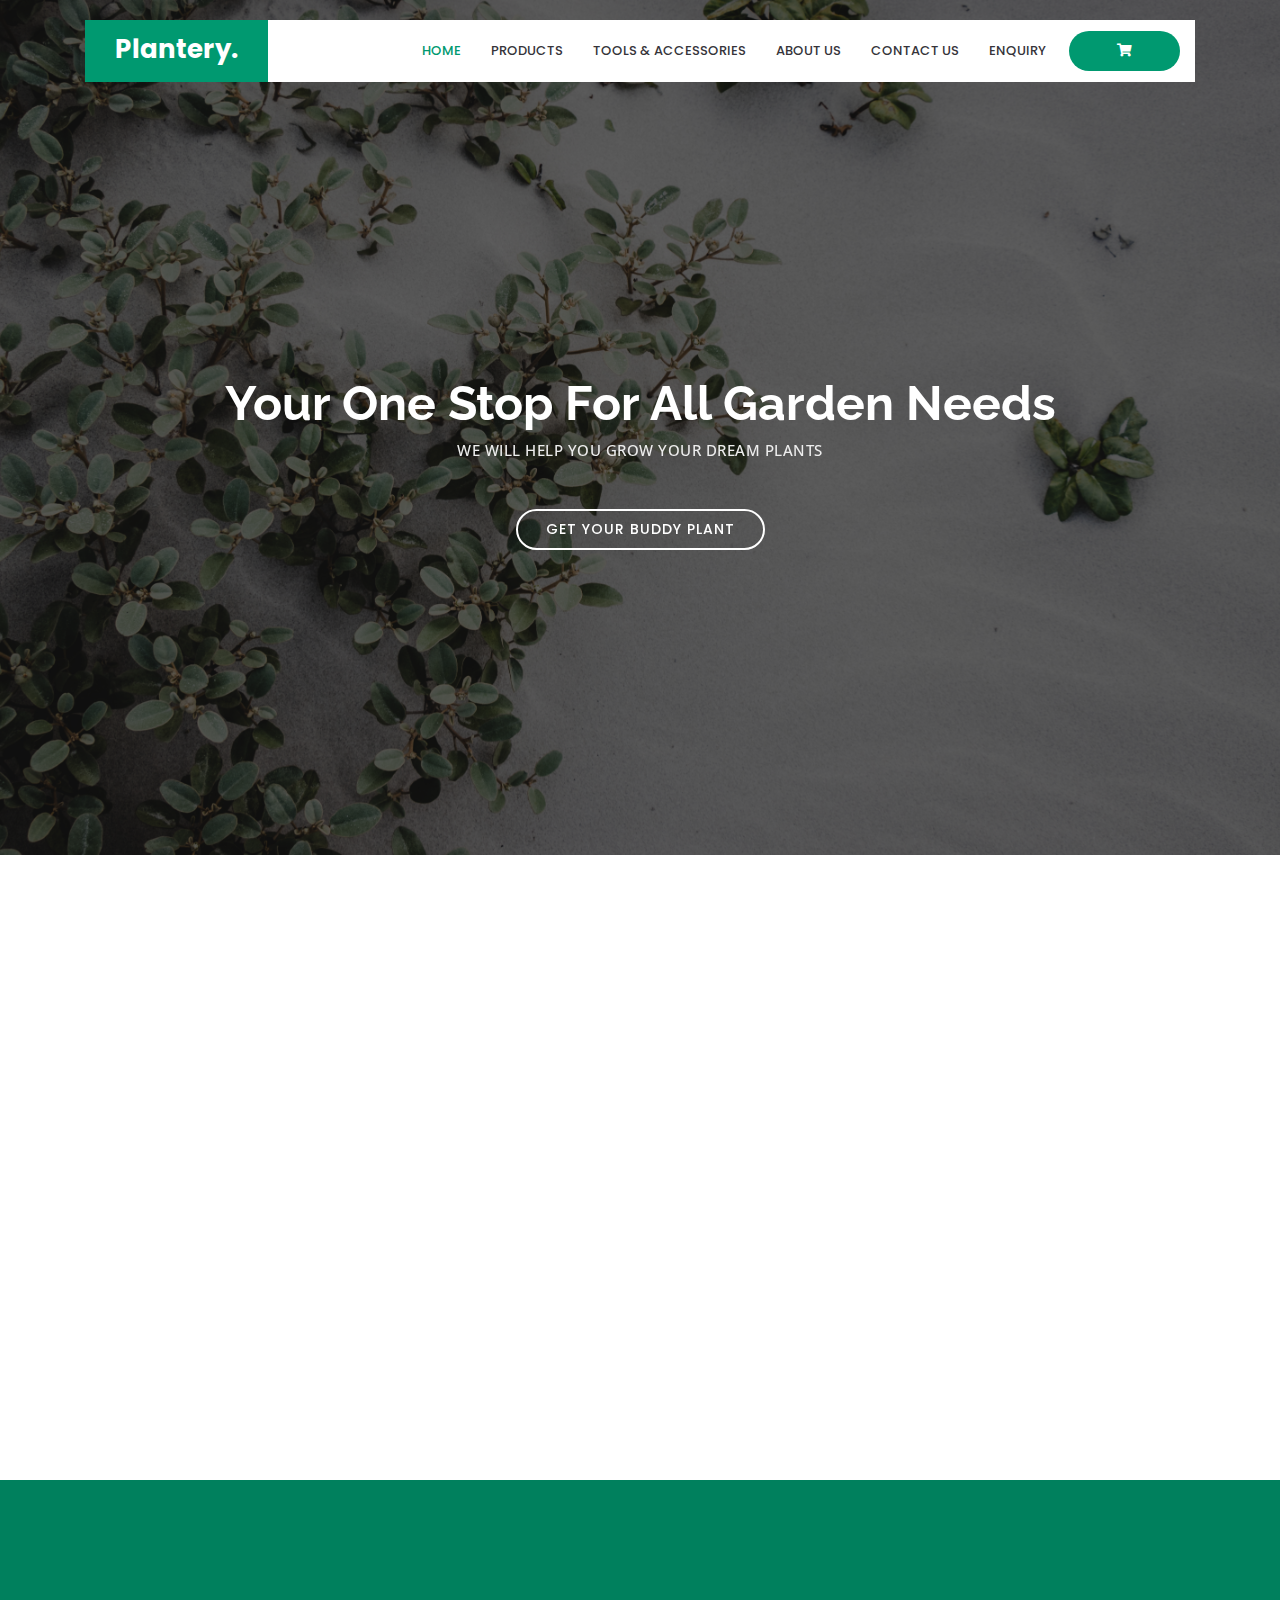
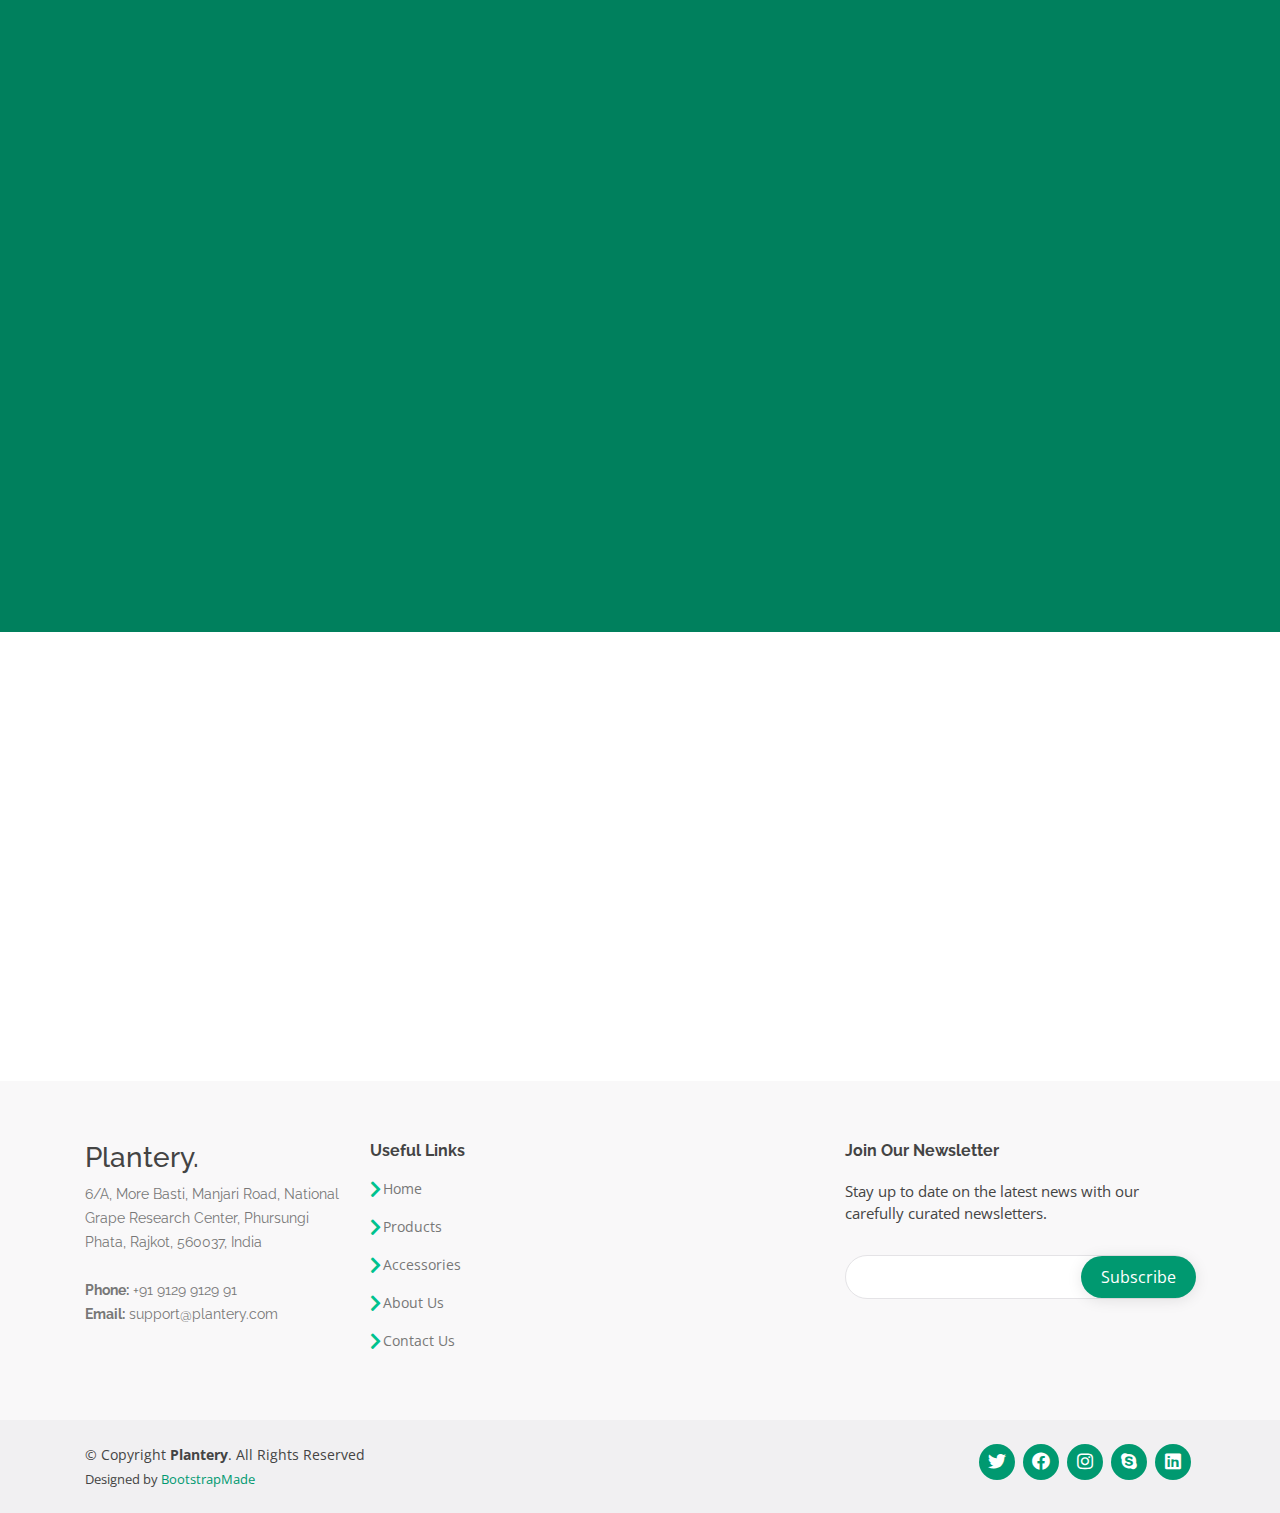
<file: index.html>
<!DOCTYPE html>
<html lang="en">

<head>
  <meta charset="utf-8">
  <meta content="width=device-width, initial-scale=1.0" name="viewport">

  <title>Plantery</title>
  <meta content="" name="description">
  <meta content="" name="keywords">

  <!-- Favicons -->
  <link href="../assets/img/favicon.png" rel="icon">

  <!-- Google Fonts -->
  <link href="https://fonts.googleapis.com/css?family=Open+Sans:300,300i,400,400i,600,600i,700,700i|Raleway:300,300i,400,400i,500,500i,600,600i,700,700i|Poppins:300,300i,400,400i,500,500i,600,600i,700,700i" rel="stylesheet">

  <!-- Vendor CSS Files -->
  <link href="assets/vendor/bootstrap/css/bootstrap.min.css" rel="stylesheet">
  <link href="assets/vendor/icofont/icofont.min.css" rel="stylesheet">
  <link href="assets/vendor/fontawesome-free-5.12.0-web/css/all.css" rel="stylesheet">
  <link href="assets/vendor/remixicon/remixicon.css" rel="stylesheet">
  <link href="assets/vendor/venobox/venobox.css" rel="stylesheet">
  <link href="assets/vendor/owl.carousel/assets/owl.carousel.min.css" rel="stylesheet">
  <link href="assets/vendor/aos/aos.css" rel="stylesheet">

  <!-- Template Main CSS File -->
  <link href="assets/css/style.css" rel="stylesheet">

  <!-- =======================================================
  * Template Name: Bethany - v2.2.0
  * Template URL: https://bootstrapmade.com/bethany-free-onepage-bootstrap-theme/
  * Author: BootstrapMade.com
  * License: https://bootstrapmade.com/license/
  ======================================================== -->
</head>

<body>

  <!-- ======= Header ======= -->
  <header id="header" class="fixed-top d-flex align-items-center">
    <div class="container">
      <div class="header-container d-flex align-items-center">
        <div class="logo mr-auto">
          <h1 class="text-light"><a href="index.html"><span>Plantery.</span></a></h1>
          <!-- Uncomment below if you prefer to use an image logo -->
          <!-- <a href="index.html"><img src="assets/img/logo.png" alt="" class="img-fluid"></a>-->
        </div>

        <nav class="nav-menu d-none d-lg-block">
          <ul>
            <li class="active"><a href="#header">Home</a></li>
            <li><a href="./pages/products.html">Products</a></li>
            <li><a href="./pages/products.html">Tools & Accessories</a></li>
            <li><a href="./pages/about.html">About Us</a></li>
            <li><a href="./pages/contact.html">Contact Us</a></li>
            <li><a href="./pages/enquiry.html">Enquiry</a></li>
            <li class="get-started"><a href="#" class="ml-2 px-5"><i class="fas fa-shopping-cart"></i></a></li>
          </ul>
          
        </nav><!-- .nav-menu -->
      </div><!-- End Header Container -->
    </div>
  </header><!-- End Header -->


  <!-- ======= Hero Section ======= -->
  <section id="hero" class="d-flex align-items-center">
    <div class="container text-center position-relative" data-aos="fade-in" data-aos-delay="200">
      <h1>Your One Stop For All Garden Needs</h1>
      <h2>We will help you Grow your Dream Plants</h2>
      <a href="#about" class="btn-get-started scrollto">Get your Buddy plant</a>
    </div>
  </section><!-- End Hero -->

  <main id="main">
    <!-- ======= Products Section ======= -->
    <section id="product" class="product">
      <div class="container">
        <div class="section-title" data-aos="fade-left">
          <h2>Products</h2>
          <p>Grown With Love, Delivered With Hope!</p>
        </div>

        <div class="row" data-aos="fade-right"> 
          <div class="col-lg-4 col-md-6 d-flex align-items-stretch">
            <div class="pr-icon-box">
              <div class="icon"><i class="fab fa-pagelines"></i></div>
              <h4><a href="">Seeds</a></h4>
              <p>There are numerous benefits of growing plants from seeds. If you start your garden by planting seeds, then you have an extensive range of vegetables, herbs, and flowers to choose from.</p>
            </div>
          </div>

          <div class="col-lg-4 col-md-6 d-flex align-items-stretch mt-4 mt-md-0">
            <div class="pr-icon-box">
              <div class="icon"><i class="fa fa-leaf"></i></div>
              <h4><a href="">Plants</a></h4>
              <p>We often don't think of buying plants online. But what if we tell you that you can now order the most beautiful plants right from home? </p>
            </div>
          </div>

          <div class="col-lg-4 col-md-6 d-flex align-items-stretch mt-4 mt-lg-0">
            <div class="pr-icon-box">
              <div class="icon"><i class="fab fa-bitbucket"></i></div>
              <h4><a href="">Pots</a></h4>
              <p>Pots or containers in any form are the hot favorites of the gardeners worldwide. They save a lot of space and look extremely beautiful.</p>
            </div>
          </div>
        </div>

      </div>
    </section><!-- End Product Section -->

     <!-- ======= Accessories Section ======= -->
     <section id="accessories" class="accessories section-bg">
      <div class="container">

        <div class="row">
          <div class="col-lg-4">
            <div class="section-title" data-aos="fade-right">
              <h2>Accessories</h2>
              <p class="sub">Gardening is incomplete without maintaining plants. For maintaining plants, one needs excellent quality tools and accessories.</p>
            </div>
          </div>
          <div class="col-lg-8">
            <div class="row">
              <div class="col-md-6 d-flex align-items-stretch">
                <div class="icon-box" data-aos="zoom-in" data-aos-delay="100">
                  <div class="icon"><i class="fas fa-cut"></i></div>
                  <h4><a href="">Pruning & Cutting</a></h4>
                  <p>Every plant/tree needs to be pruned for a well-maintained look. Pruning is an art and can be done effectively only with an efficient set of tools.</p>
                </div>
              </div>

              <div class="col-md-6 d-flex align-items-stretch mt-4 mt-lg-0">
                <div class="icon-box" data-aos="zoom-in" data-aos-delay="200">
                  <div class="icon"><i class="fas fa-hand-rock"></i></div>
                  <h4><a href="">Hand Tools</a></h4>
                  <p>Hand Tools are essential if you have a small garden or pot plants at home.</p>
                </div>
              </div>

              <div class="col-md-6 d-flex align-items-stretch mt-4">
                <div class="icon-box" data-aos="zoom-in" data-aos-delay="300">
                  <div class="icon"><i class="fab fa-accusoft"></i></div>
                  <h4><a href="">Digging & Raking</a></h4>
                  <p>Digging and Raking helps in keeping the garden soil aerated, free from the nuisance of weeds and is considered optimum for the growth of flowers, fruits, and vegetables.</p>
                </div>
              </div>

              <div class="col-md-6 d-flex align-items-stretch mt-4">
                <div class="icon-box" data-aos="zoom-in" data-aos-delay="400">
                  <div class="icon"><i class="fas fa-shower"></i></div>
                  <h4><a href="">Watering Tools</a></h4>
                  <p>A perfect gardener is the one who utilizes all his resources efficiently. Today, with the scarcity of water it is highly important that our gardens are watered efficiently.</p>
                </div>
              </div>

            </div>
          </div>
        </div>

      </div>
    </section><!-- End Services Section -->

    <!-- ======= Gardening Tips Section ======= -->
    <section id="Tips" class="tips section-bg">
      <div class="container">

        <div class="row">
          <div class="col-lg-4">
            <div class="section-title" data-aos="fade-right">
              <h2>Gardening Tips</h2>
            </div>
          </div>
          <div class="col-lg-8" data-aos="fade-up" data-aos-delay="100">
            <div class="owl-carousel testimonials-carousel">

              <div class="testimonial-item">
                <p>
                  <i class="fas fa-quote-left"></i>
                  Starting a garden is just like real estate it's all about location. Place your garden in a part of your yard where you'll see it regularly (out of sight, out of mind definitely applies to gardening). That way, you'll be much more likely to spend time in it.
                  <i class="fas fa-quote-right"></i>
                </p>
              </div>

              <div class="testimonial-item">
                <p>
                  <i class="fas fa-quote-left"></i>
                  Misjudging sunlight is a common pitfall when you're first learning to garden. Pay attention to how sunlight plays through your yard before choosing a spot for your garden. Most edible plants, including many vegetables, herbs, and fruits, need at least 6 hours of sun in order to thrive.
                  <i class="fas fa-quote-right"></i>
                </p>
              </div>

              <div class="testimonial-item">
                <p>
                  <i class="fas fa-quote-left"></i>
                  One of the best gardening tips you'll ever get is to plan your new garden near a water source. Make sure you can run a hose to your garden site, so you don't have to lug water to it each time your plants get thirsty.
                  <i class="fas fa-quote-right"></i>
                </p>
              </div>

              <div class="testimonial-item">
                <p>
                  <i class="fas fa-quote-left"></i>
                  Apply a layer of mulch that's 2 to 3 inches deep around each plant. This will help reduce weeds by blocking out the sun, and reduce moisture loss through evaporation, so you have to water less. 
                  <i class="fas fa-quote-right"></i>
                </p>
              </div>

              <div class="testimonial-item">
                <p>
                  <i class="fas fa-quote-left"></i>
                  Plants always benefit from the soil packed with the nutrient. Take your first step by examining the texture of your soil, it should be easily shovelled and crumble in your hands. 
                  <i class="fas fa-quote-right"></i>
                </p>
              </div>

            </div>
          </div>
        </div>

      </div>
    </section><!-- End Testimonials Section -->
    
  </main><!-- End #main -->

  <!-- ======= Footer ======= -->
  <footer id="footer">

    <div class="footer-top">
      <div class="container">
        <div class="row">

          <div class="col-lg-3 col-md-6 footer-contact">
            <h3>Plantery.</h3>
            <p>
              6/A, More Basti, Manjari Road, National Grape Research Center, Phursungi Phata,
              Rajkot, 560037, India<br><br>
              <strong>Phone:</strong>  +91 9129 9129 91<br>
              <strong>Email:</strong> support@plantery.com<br>
            </p>
          </div>

          <div class="col-lg-2 col-md-6 footer-links">
            <h4>Useful Links</h4>
            <ul>
              <li><i class="fas fa-chevron-right"></i> <a href="#">Home</a></li>
              <li><i class="fas fa-chevron-right"></i> <a href="./pages/products.html">Products</a></li>
              <li><i class="fas fa-chevron-right"></i> <a href="./pages/tools.html">Accessories</a></li>
              <li><i class="fas fa-chevron-right"></i> <a href="./pages/">About Us</a></li>
              <li><i class="fas fa-chevron-right"></i> <a href="./pages/contact.html">Contact Us</a></li>
            </ul>
          </div>

          <div class="col-lg-3 col-md-6 footer-links">
            
          </div>

          <div class="col-lg-4 col-md-6 footer-newsletter">
            <h4>Join Our Newsletter</h4>
            <p>Stay up to date on the latest news with our carefully curated newsletters.</p>
            <form action="" method="post">
              <input type="email" name="email"><input type="submit" value="Subscribe">
            </form>
          </div>

        </div>
      </div>
    </div>

    <div class="container d-md-flex py-4">

      <div class="mr-md-auto text-center text-md-left">
        <div class="copyright">
          &copy; Copyright <strong><span>Plantery</span></strong>. All Rights Reserved
        </div>
        <div class="credits">
          <!-- All the links in the footer should remain intact. -->
          <!-- You can delete the links only if you purchased the pro version. -->
          <!-- Licensing information: https://bootstrapmade.com/license/ -->
          <!-- Purchase the pro version with working PHP/AJAX contact form: https://bootstrapmade.com/bethany-free-onepage-bootstrap-theme/ -->
          Designed by <a href="https://bootstrapmade.com/">BootstrapMade</a>
        </div>
      </div>
      <div class="social-links text-center text-md-right pt-3 pt-md-0">
        <a href="#" class="twitter"><i class="fab fa-twitter"></i></a>
        <a href="#" class="facebook"><i class="fab fa-facebook"></i></a>
        <a href="#" class="instagram"><i class="fab fa-instagram"></i></a>
        <a href="#" class="google-plus"><i class="fab fa-skype"></i></a>
        <a href="#" class="linkedin"><i class="fab fa-linkedin"></i></a>
      </div>
    </div>
  </footer><!-- End Footer -->

  <a href="#" class="back-to-top"><i class="icofont-simple-up"></i></a>

  <!-- Vendor JS Files -->
  <script src="assets/vendor/jquery/jquery.min.js"></script>
  <script src="assets/vendor/bootstrap/js/bootstrap.bundle.min.js"></script>
  <script src="assets/vendor/jquery.easing/jquery.easing.min.js"></script>
  <script src="assets/vendor/php-email-form/validate.js"></script>
  <script src="assets/vendor/waypoints/jquery.waypoints.min.js"></script>
  <script src="assets/vendor/counterup/counterup.min.js"></script>
  <script src="assets/vendor/isotope-layout/isotope.pkgd.min.js"></script>
  <script src="assets/vendor/venobox/venobox.min.js"></script>
  <script src="assets/vendor/owl.carousel/owl.carousel.min.js"></script>
  <script src="assets/vendor/aos/aos.js"></script>

  <!-- Template Main JS File -->
  <script src="assets/js/main.js"></script>

</body>

</html>
</file>
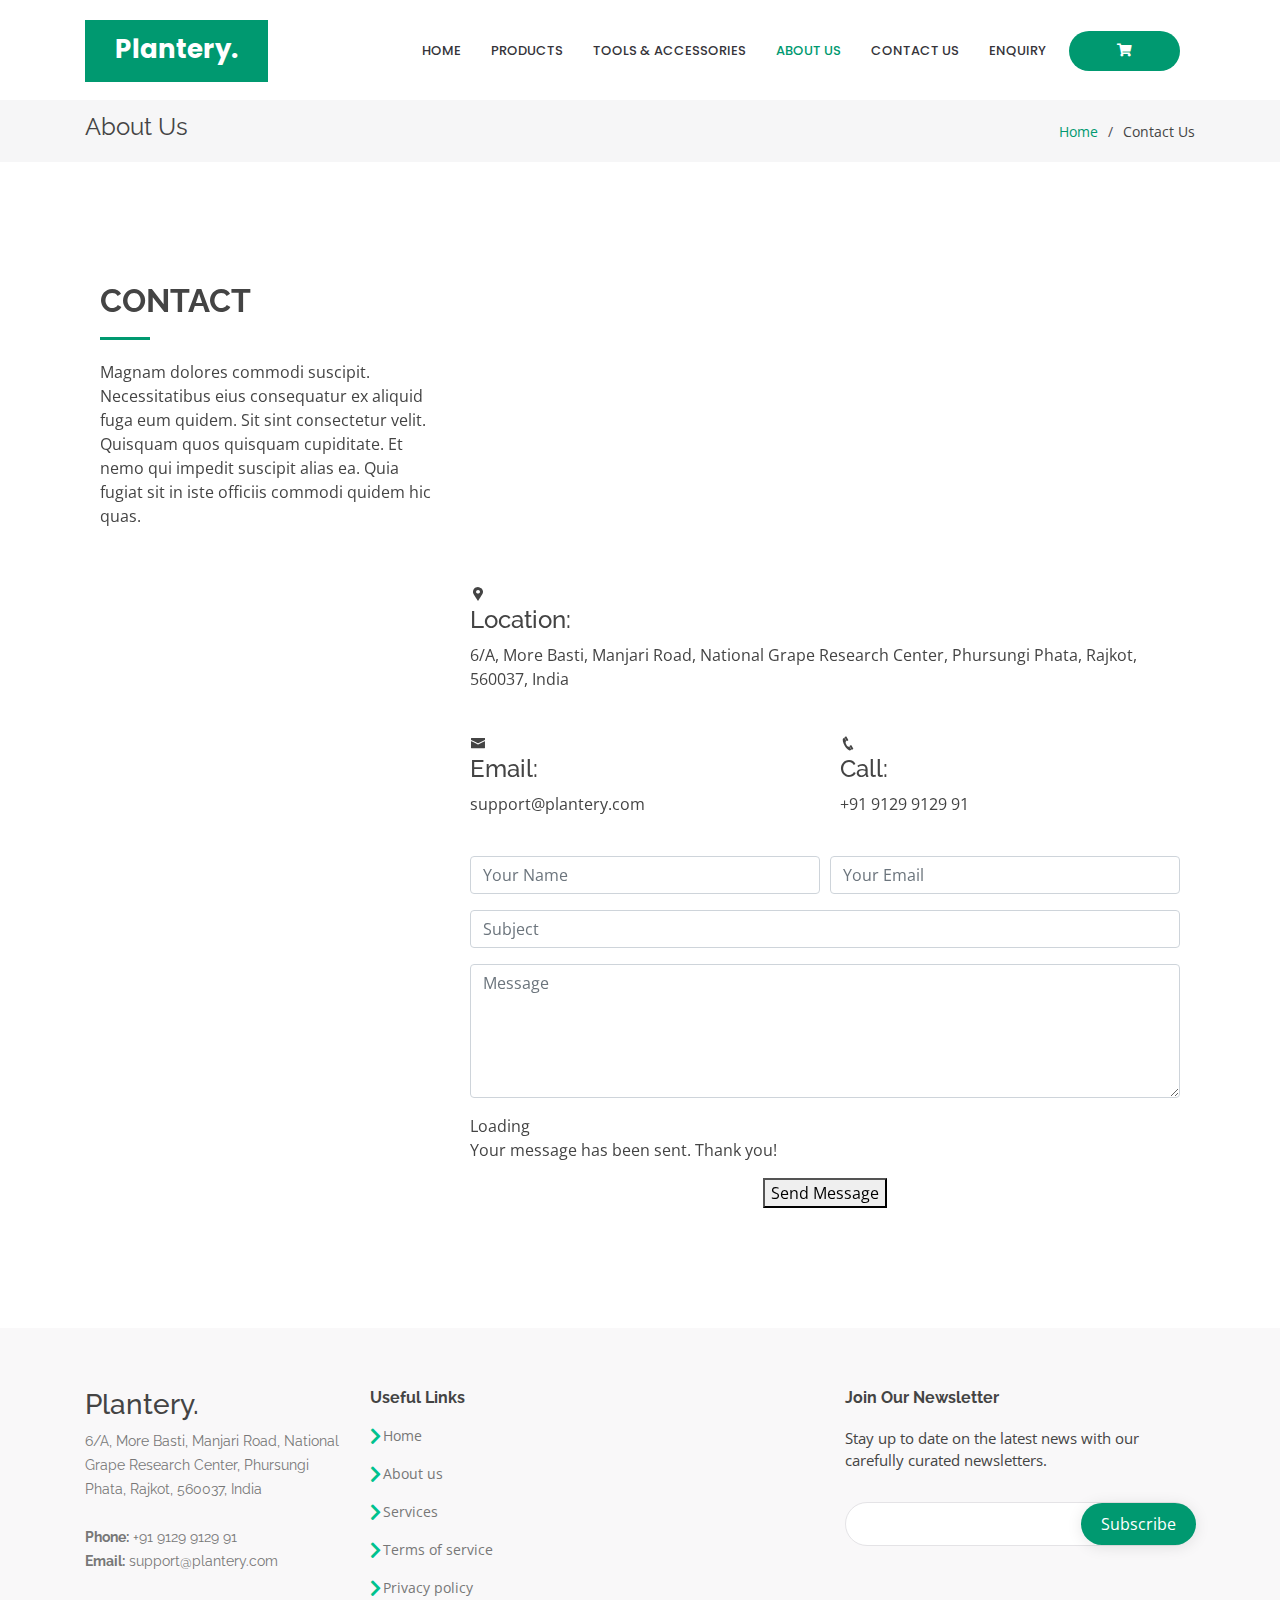
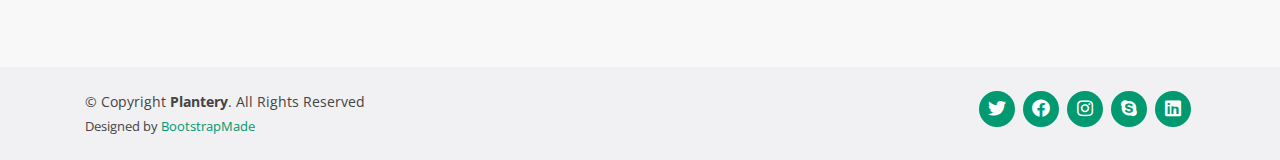
<file: pages/about.html>
<!DOCTYPE html>
<html lang="en">

<head>
  <meta charset="utf-8">
  <meta content="width=device-width, initial-scale=1.0" name="viewport">

  <title>Contact Us</title>
  <meta content="" name="description">
  <meta content="" name="keywords">

  <!-- Favicons -->
  <link href="../assets/img/favicon.png" rel="icon">

  <!-- Google Fonts -->
  <link href="https://fonts.googleapis.com/css?family=Open+Sans:300,300i,400,400i,600,600i,700,700i|Raleway:300,300i,400,400i,500,500i,600,600i,700,700i|Poppins:300,300i,400,400i,500,500i,600,600i,700,700i" rel="stylesheet">

  <!-- Vendor CSS Files -->
  <link href="../assets/vendor/bootstrap/css/bootstrap.min.css" rel="stylesheet">
  <link href="../assets/vendor/icofont/icofont.min.css" rel="stylesheet">
  <link href="../assets/vendor/fontawesome-free-5.12.0-web/css/all.css" rel="stylesheet">
  <link href="../assets/vendor/remixicon/remixicon.css" rel="stylesheet">
  <link href="../assets/vendor/venobox/venobox.css" rel="stylesheet">
  <link href="../assets/vendor/owl.carousel/assets/owl.carousel.min.css" rel="stylesheet">
  <link href="../assets/vendor/aos/aos.css" rel="stylesheet">

  <!-- Template Main CSS File -->
  <link href="../assets/css/style.css" rel="stylesheet">
  <link href="../assets/css/products.css" rel="stylesheet">

  <!-- =======================================================
  * Template Name: Bethany - v2.2.0
  * Template URL: https://bootstrapmade.com/bethany-free-onepage-bootstrap-theme/
  * Author: BootstrapMade.com
  * License: https://bootstrapmade.com/license/
  ======================================================== -->
</head>

<body>

  <!-- ======= Header ======= -->
  <header id="header" class="fixed-top d-flex align-items-center">
    <div class="container">
      <div class="header-container d-flex align-items-center">
        <div class="logo mr-auto">
          <h1 class="text-light"><a href="../index.html"><span>Plantery.</span></a></h1>
          <!-- Uncomment below if you prefer to use an image logo -->
          <!-- <a href="index.html"><img src="assets/img/logo.png" alt="" class="img-fluid"></a>-->
        </div>

        <nav class="nav-menu d-none d-lg-block">
            <ul>
                <li><a href="../index.html">Home</a></li>
                <li><a href="./products.html">Products</a></li>
                <li><a href="./tools.html">Tools & Accessories</a></li>
                <li class="active"><a href="./about.html">About Us</a></li>
                <li><a href="./contact.html">Contact Us</a></li>
                <li><a href="./enquiry.html">Enquiry</a></li>
                <li class="get-started"><a href="#" class="ml-2 px-5"><i class="fas fa-shopping-cart"></i></a></li>
              </ul>
        </nav><!-- .nav-menu -->
      </div><!-- End Header Container -->
    </div>

  </header><!-- End Header -->

  <main id="main">

    <!-- ======= Breadcrumbs ======= -->
    <section id="breadcrumbs" class="breadcrumbs">
      <div class="container">

        <div class="d-flex justify-content-between align-items-center">
          <h2>About Us</h2>
          <ol>
            <li><a href="index.html">Home</a></li>
            <li>Contact Us</li>
          </ol>
        </div>

      </div>
    </section><!-- End Breadcrumbs -->

    <!-- ======= Portfolio Details Section ======= -->
    <section id="portfolio-details" class="portfolio-details">
      <div class="container">

         <!-- ======= Contact Section ======= -->
    <section id="contact" class="contact">
        <div class="container">
          <div class="row">
            <div class="col-lg-4" data-aos="fade-right">
              <div class="section-title">
                <h2>Contact</h2>
                <p>Magnam dolores commodi suscipit. Necessitatibus eius consequatur ex aliquid fuga eum quidem. Sit sint consectetur velit. Quisquam quos quisquam cupiditate. Et nemo qui impedit suscipit alias ea. Quia fugiat sit in iste officiis commodi quidem hic quas.</p>
              </div>
            </div>
  
            <div class="col-lg-8" data-aos="fade-up" data-aos-delay="100">
              <iframe style="border:0; width: 100%; height: 270px;" src="https://www.google.com/maps/embed?pb=!1m14!1m8!1m3!1d12097.433213460943!2d-74.0062269!3d40.7101282!3m2!1i1024!2i768!4f13.1!3m3!1m2!1s0x0%3A0xb89d1fe6bc499443!2sDowntown+Conference+Center!5e0!3m2!1smk!2sbg!4v1539943755621" frameborder="0" allowfullscreen></iframe>
              <div class="info mt-4">
                <i class="icofont-google-map"></i>
                <h4>Location:</h4>
                <p>6/A, More Basti, Manjari Road, National Grape Research Center, Phursungi Phata,
                  Rajkot, 560037, India</p>
              </div>
              <div class="row">
                <div class="col-lg-6 mt-4">
                  <div class="info">
                    <i class="icofont-envelope"></i>
                    <h4>Email:</h4>
                    <p>support@plantery.com</p>
                  </div>
                </div>
                <div class="col-lg-6">
                  <div class="info w-100 mt-4">
                    <i class="icofont-phone"></i>
                    <h4>Call:</h4>
                    <p>+91 9129 9129 91</p>
                  </div>
                </div>
              </div>
  
              <form action="forms/contact.php" method="post" role="form" class="php-email-form mt-4">
                <div class="form-row">
                  <div class="col-md-6 form-group">
                    <input type="text" name="name" class="form-control" id="name" placeholder="Your Name" data-rule="minlen:4" data-msg="Please enter at least 4 chars" />
                    <div class="validate"></div>
                  </div>
                  <div class="col-md-6 form-group">
                    <input type="email" class="form-control" name="email" id="email" placeholder="Your Email" data-rule="email" data-msg="Please enter a valid email" />
                    <div class="validate"></div>
                  </div>
                </div>
                <div class="form-group">
                  <input type="text" class="form-control" name="subject" id="subject" placeholder="Subject" data-rule="minlen:4" data-msg="Please enter at least 8 chars of subject" />
                  <div class="validate"></div>
                </div>
                <div class="form-group">
                  <textarea class="form-control" name="message" rows="5" data-rule="required" data-msg="Please write something for us" placeholder="Message"></textarea>
                  <div class="validate"></div>
                </div>
                <div class="mb-3">
                  <div class="loading">Loading</div>
                  <div class="error-message"></div>
                  <div class="sent-message">Your message has been sent. Thank you!</div>
                </div>
                <div class="text-center get-started"><button class="" type="submit">Send Message</button></div>
              </form>
            </div>
          </div>
  
        </div>
      </section><!-- End Contact Section -->

  </main><!-- End #main -->

  <!-- ======= Footer ======= -->
 <footer id="footer">

    <div class="footer-top">
      <div class="container">
        <div class="row">

          <div class="col-lg-3 col-md-6 footer-contact">
            <h3>Plantery.</h3>
            <p>
              6/A, More Basti, Manjari Road, National Grape Research Center, Phursungi Phata,
              Rajkot, 560037, India<br><br>
              <strong>Phone:</strong>  +91 9129 9129 91<br>
              <strong>Email:</strong> support@plantery.com<br>
            </p>
          </div>

          <div class="col-lg-2 col-md-6 footer-links">
            <h4>Useful Links</h4>
            <ul>
              <li><i class="fas fa-chevron-right"></i> <a href="#">Home</a></li>
              <li><i class="fas fa-chevron-right"></i> <a href="#">About us</a></li>
              <li><i class="fas fa-chevron-right"></i> <a href="#">Services</a></li>
              <li><i class="fas fa-chevron-right"></i> <a href="#">Terms of service</a></li>
              <li><i class="fas fa-chevron-right"></i> <a href="#">Privacy policy</a></li>
            </ul>
          </div>

          <div class="col-lg-3 col-md-6 footer-links">
            
          </div>

          <div class="col-lg-4 col-md-6 footer-newsletter">
            <h4>Join Our Newsletter</h4>
            <p>Stay up to date on the latest news with our carefully curated newsletters.</p>
            <form action="" method="post">
              <input type="email" name="email"><input type="submit" value="Subscribe">
            </form>
          </div>

        </div>
      </div>
    </div>

    <div class="container d-md-flex py-4">

      <div class="mr-md-auto text-center text-md-left">
        <div class="copyright">
          &copy; Copyright <strong><span>Plantery</span></strong>. All Rights Reserved
        </div>
        <div class="credits">
          <!-- All the links in the footer should remain intact. -->
          <!-- You can delete the links only if you purchased the pro version. -->
          <!-- Licensing information: https://bootstrapmade.com/license/ -->
          <!-- Purchase the pro version with working PHP/AJAX contact form: https://bootstrapmade.com/bethany-free-onepage-bootstrap-theme/ -->
          Designed by <a href="https://bootstrapmade.com/">BootstrapMade</a>
        </div>
      </div>
      <div class="social-links text-center text-md-right pt-3 pt-md-0">
        <a href="#" class="twitter"><i class="fab fa-twitter"></i></a>
        <a href="#" class="facebook"><i class="fab fa-facebook"></i></a>
        <a href="#" class="instagram"><i class="fab fa-instagram"></i></a>
        <a href="#" class="google-plus"><i class="fab fa-skype"></i></a>
        <a href="#" class="linkedin"><i class="fab fa-linkedin"></i></a>
      </div>
    </div>
  </footer><!-- End Footer -->

  <a href="#" class="back-to-top"><i class="icofont-simple-up"></i></a>

  <!-- Vendor JS Files -->
  <script src="../assets/vendor/jquery/jquery.min.js"></script>
  <script src="../assets/vendor/bootstrap/js/bootstrap.bundle.min.js"></script>
  <script src="../assets/vendor/jquery.easing/jquery.easing.min.js"></script>
  <script src="../assets/vendor/php-email-form/validate.js"></script>
  <script src="../assets/vendor/waypoints/jquery.waypoints.min.js"></script>
  <script src="../assets/vendor/counterup/counterup.min.js"></script>
  <script src="../assets/vendor/isotope-layout/isotope.pkgd.min.js"></script>
  <script src="../assets/vendor/venobox/venobox.min.js"></script>
  <script src="../assets/vendor/owl.carousel/owl.carousel.min.js"></script>
  <script src="../assets/vendor/aos/aos.js"></script>

  <!-- Template Main JS File -->
  <script src="../assets/js/main.js"></script>

</body>

</html>
</file>
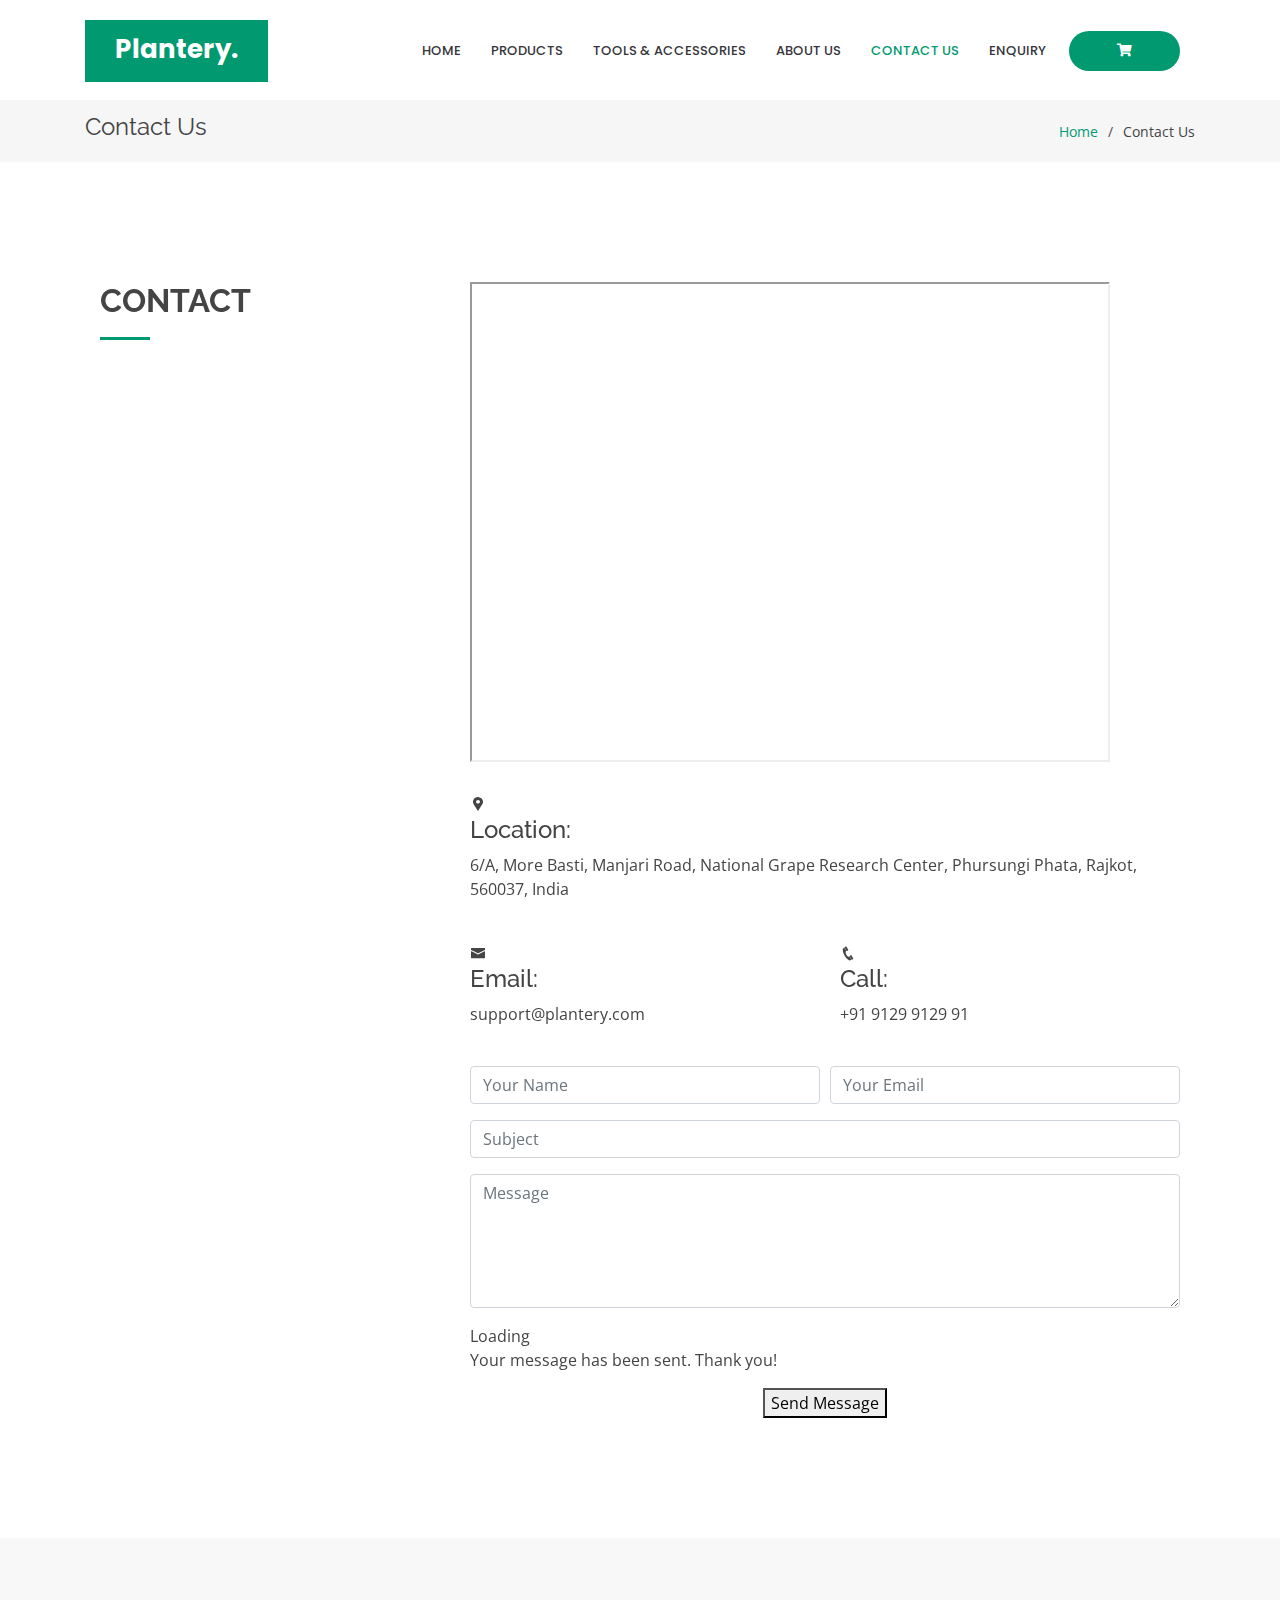
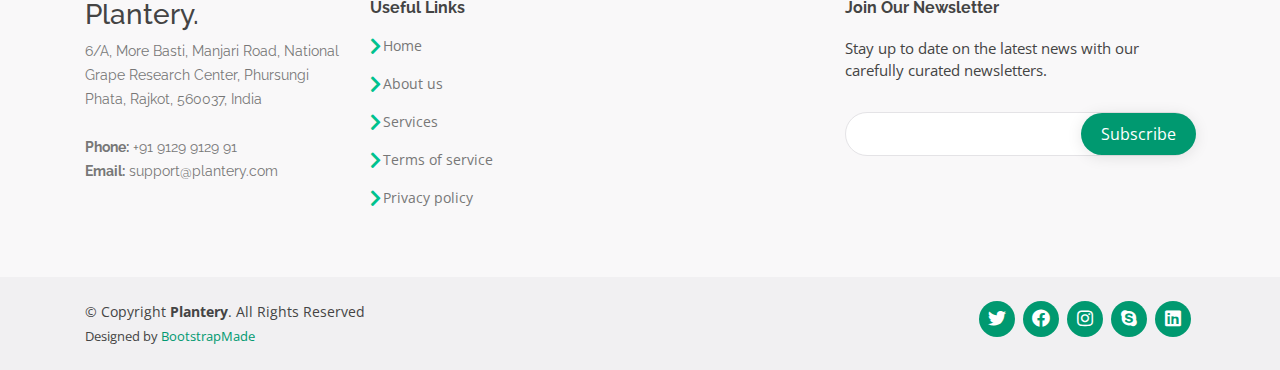
<file: pages/contact.html>
<!DOCTYPE html>
<html lang="en">

<head>
  <meta charset="utf-8">
  <meta content="width=device-width, initial-scale=1.0" name="viewport">

  <title>Contact Us</title>
  <meta content="" name="description">
  <meta content="" name="keywords">

  <!-- Favicons -->
  <link href="../assets/img/favicon.png" rel="icon">

  <!-- Google Fonts -->
  <link href="https://fonts.googleapis.com/css?family=Open+Sans:300,300i,400,400i,600,600i,700,700i|Raleway:300,300i,400,400i,500,500i,600,600i,700,700i|Poppins:300,300i,400,400i,500,500i,600,600i,700,700i" rel="stylesheet">

  <!-- Vendor CSS Files -->
  <link href="../assets/vendor/bootstrap/css/bootstrap.min.css" rel="stylesheet">
  <link href="../assets/vendor/icofont/icofont.min.css" rel="stylesheet">
  <link href="../assets/vendor/fontawesome-free-5.12.0-web/css/all.css" rel="stylesheet">
  <link href="../assets/vendor/remixicon/remixicon.css" rel="stylesheet">
  <link href="../assets/vendor/venobox/venobox.css" rel="stylesheet">
  <link href="../assets/vendor/owl.carousel/assets/owl.carousel.min.css" rel="stylesheet">
  <link href="../assets/vendor/aos/aos.css" rel="stylesheet">

  <!-- Template Main CSS File -->
  <link href="../assets/css/style.css" rel="stylesheet">
  <link href="../assets/css/products.css" rel="stylesheet">

  <!-- =======================================================
  * Template Name: Bethany - v2.2.0
  * Template URL: https://bootstrapmade.com/bethany-free-onepage-bootstrap-theme/
  * Author: BootstrapMade.com
  * License: https://bootstrapmade.com/license/
  ======================================================== -->
</head>

<body>

  <!-- ======= Header ======= -->
  <header id="header" class="fixed-top d-flex align-items-center">
    <div class="container">
      <div class="header-container d-flex align-items-center">
        <div class="logo mr-auto">
          <h1 class="text-light"><a href="../index.html"><span>Plantery.</span></a></h1>
          <!-- Uncomment below if you prefer to use an image logo -->
          <!-- <a href="index.html"><img src="assets/img/logo.png" alt="" class="img-fluid"></a>-->
        </div>

        <nav class="nav-menu d-none d-lg-block">
          <ul>
            <li><a href="../index.html">Home</a></li>
            <li><a href="./products.html">Products</a></li>
            <li><a href="./tools.html">Tools & Accessories</a></li>
            <li><a href="./about.html">About Us</a></li>
            <li class="active"><a href="./contact.html">Contact Us</a></li>
            <li><a href="./enquiry.html">Enquiry</a></li>
            <li class="get-started"><a href="#" class="ml-2 px-5"><i class="fas fa-shopping-cart"></i></a></li>
          </ul>
          
        </nav><!-- .nav-menu -->
      </div><!-- End Header Container -->
    </div>

  </header><!-- End Header -->

  <main id="main">

    <!-- ======= Breadcrumbs ======= -->
    <section id="breadcrumbs" class="breadcrumbs">
      <div class="container">

        <div class="d-flex justify-content-between align-items-center">
          <h2>Contact Us</h2>
          <ol>
            <li><a href="index.html">Home</a></li>
            <li>Contact Us</li>
          </ol>
        </div>

      </div>
    </section><!-- End Breadcrumbs -->

    <!-- ======= Portfolio Details Section ======= -->
    <section id="portfolio-details" class="portfolio-details">
      <div class="container">

         <!-- ======= Contact Section ======= -->
    <section id="contact" class="contact">
        <div class="container">
          <div class="row">
            <div class="col-lg-4" data-aos="fade-right">
              <div class="section-title">
                <h2>Contact</h2>
              </div>
            </div>
  
            <div class="col-lg-8" data-aos="fade-up" data-aos-delay="100">
              <iframe src="https://www.google.com/maps/d/embed?mid=1-fHuUrZWV9uqabKF9SUrkKMfEjw" width="640" height="480"></iframe>
              <div class="info mt-4">
                <i class="icofont-google-map"></i>
                <h4>Location:</h4>
                <p>6/A, More Basti, Manjari Road, National Grape Research Center, Phursungi Phata,
                  Rajkot, 560037, India</p>
              </div>
              <div class="row">
                <div class="col-lg-6 mt-4">
                  <div class="info">
                    <i class="icofont-envelope"></i>
                    <h4>Email:</h4>
                    <p>support@plantery.com</p>
                  </div>
                </div>
                <div class="col-lg-6">
                  <div class="info w-100 mt-4">
                    <i class="icofont-phone"></i>
                    <h4>Call:</h4>
                    <p>+91 9129 9129 91</p>
                  </div>
                </div>
              </div>
  
              <form action="forms/contact.php" method="post" role="form" class="php-email-form mt-4">
                <div class="form-row">
                  <div class="col-md-6 form-group">
                    <input type="text" name="name" class="form-control" id="name" placeholder="Your Name" data-rule="minlen:4" data-msg="Please enter at least 4 chars" />
                    <div class="validate"></div>
                  </div>
                  <div class="col-md-6 form-group">
                    <input type="email" class="form-control" name="email" id="email" placeholder="Your Email" data-rule="email" data-msg="Please enter a valid email" />
                    <div class="validate"></div>
                  </div>
                </div>
                <div class="form-group">
                  <input type="text" class="form-control" name="subject" id="subject" placeholder="Subject" data-rule="minlen:4" data-msg="Please enter at least 8 chars of subject" />
                  <div class="validate"></div>
                </div>
                <div class="form-group">
                  <textarea class="form-control" name="message" rows="5" data-rule="required" data-msg="Please write something for us" placeholder="Message"></textarea>
                  <div class="validate"></div>
                </div>
                <div class="mb-3">
                  <div class="loading">Loading</div>
                  <div class="error-message"></div>
                  <div class="sent-message">Your message has been sent. Thank you!</div>
                </div>
                <div class="text-center get-started"><button class="" type="submit">Send Message</button></div>
              </form>
            </div>
          </div>
  
        </div>
      </section><!-- End Contact Section -->

  </main><!-- End #main -->

  <!-- ======= Footer ======= -->
 <footer id="footer">

    <div class="footer-top">
      <div class="container">
        <div class="row">

          <div class="col-lg-3 col-md-6 footer-contact">
            <h3>Plantery.</h3>
            <p>
              6/A, More Basti, Manjari Road, National Grape Research Center, Phursungi Phata,
              Rajkot, 560037, India<br><br>
              <strong>Phone:</strong>  +91 9129 9129 91<br>
              <strong>Email:</strong> support@plantery.com<br>
            </p>
          </div>

          <div class="col-lg-2 col-md-6 footer-links">
            <h4>Useful Links</h4>
            <ul>
              <li><i class="fas fa-chevron-right"></i> <a href="#">Home</a></li>
              <li><i class="fas fa-chevron-right"></i> <a href="#">About us</a></li>
              <li><i class="fas fa-chevron-right"></i> <a href="#">Services</a></li>
              <li><i class="fas fa-chevron-right"></i> <a href="#">Terms of service</a></li>
              <li><i class="fas fa-chevron-right"></i> <a href="#">Privacy policy</a></li>
            </ul>
          </div>

          <div class="col-lg-3 col-md-6 footer-links">
            
          </div>

          <div class="col-lg-4 col-md-6 footer-newsletter">
            <h4>Join Our Newsletter</h4>
            <p>Stay up to date on the latest news with our carefully curated newsletters.</p>
            <form action="" method="post">
              <input type="email" name="email"><input type="submit" value="Subscribe">
            </form>
          </div>

        </div>
      </div>
    </div>

    <div class="container d-md-flex py-4">

      <div class="mr-md-auto text-center text-md-left">
        <div class="copyright">
          &copy; Copyright <strong><span>Plantery</span></strong>. All Rights Reserved
        </div>
        <div class="credits">
          <!-- All the links in the footer should remain intact. -->
          <!-- You can delete the links only if you purchased the pro version. -->
          <!-- Licensing information: https://bootstrapmade.com/license/ -->
          <!-- Purchase the pro version with working PHP/AJAX contact form: https://bootstrapmade.com/bethany-free-onepage-bootstrap-theme/ -->
          Designed by <a href="https://bootstrapmade.com/">BootstrapMade</a>
        </div>
      </div>
      <div class="social-links text-center text-md-right pt-3 pt-md-0">
        <a href="#" class="twitter"><i class="fab fa-twitter"></i></a>
        <a href="#" class="facebook"><i class="fab fa-facebook"></i></a>
        <a href="#" class="instagram"><i class="fab fa-instagram"></i></a>
        <a href="#" class="google-plus"><i class="fab fa-skype"></i></a>
        <a href="#" class="linkedin"><i class="fab fa-linkedin"></i></a>
      </div>
    </div>
  </footer><!-- End Footer -->

  <a href="#" class="back-to-top"><i class="icofont-simple-up"></i></a>

  <!-- Vendor JS Files -->
  <script src="../assets/vendor/jquery/jquery.min.js"></script>
  <script src="../assets/vendor/bootstrap/js/bootstrap.bundle.min.js"></script>
  <script src="../assets/vendor/jquery.easing/jquery.easing.min.js"></script>
  <script src="../assets/vendor/php-email-form/validate.js"></script>
  <script src="../assets/vendor/waypoints/jquery.waypoints.min.js"></script>
  <script src="../assets/vendor/counterup/counterup.min.js"></script>
  <script src="../assets/vendor/isotope-layout/isotope.pkgd.min.js"></script>
  <script src="../assets/vendor/venobox/venobox.min.js"></script>
  <script src="../assets/vendor/owl.carousel/owl.carousel.min.js"></script>
  <script src="../assets/vendor/aos/aos.js"></script>

  <!-- Template Main JS File -->
  <script src="../assets/js/main.js"></script>

</body>

</html>
</file>
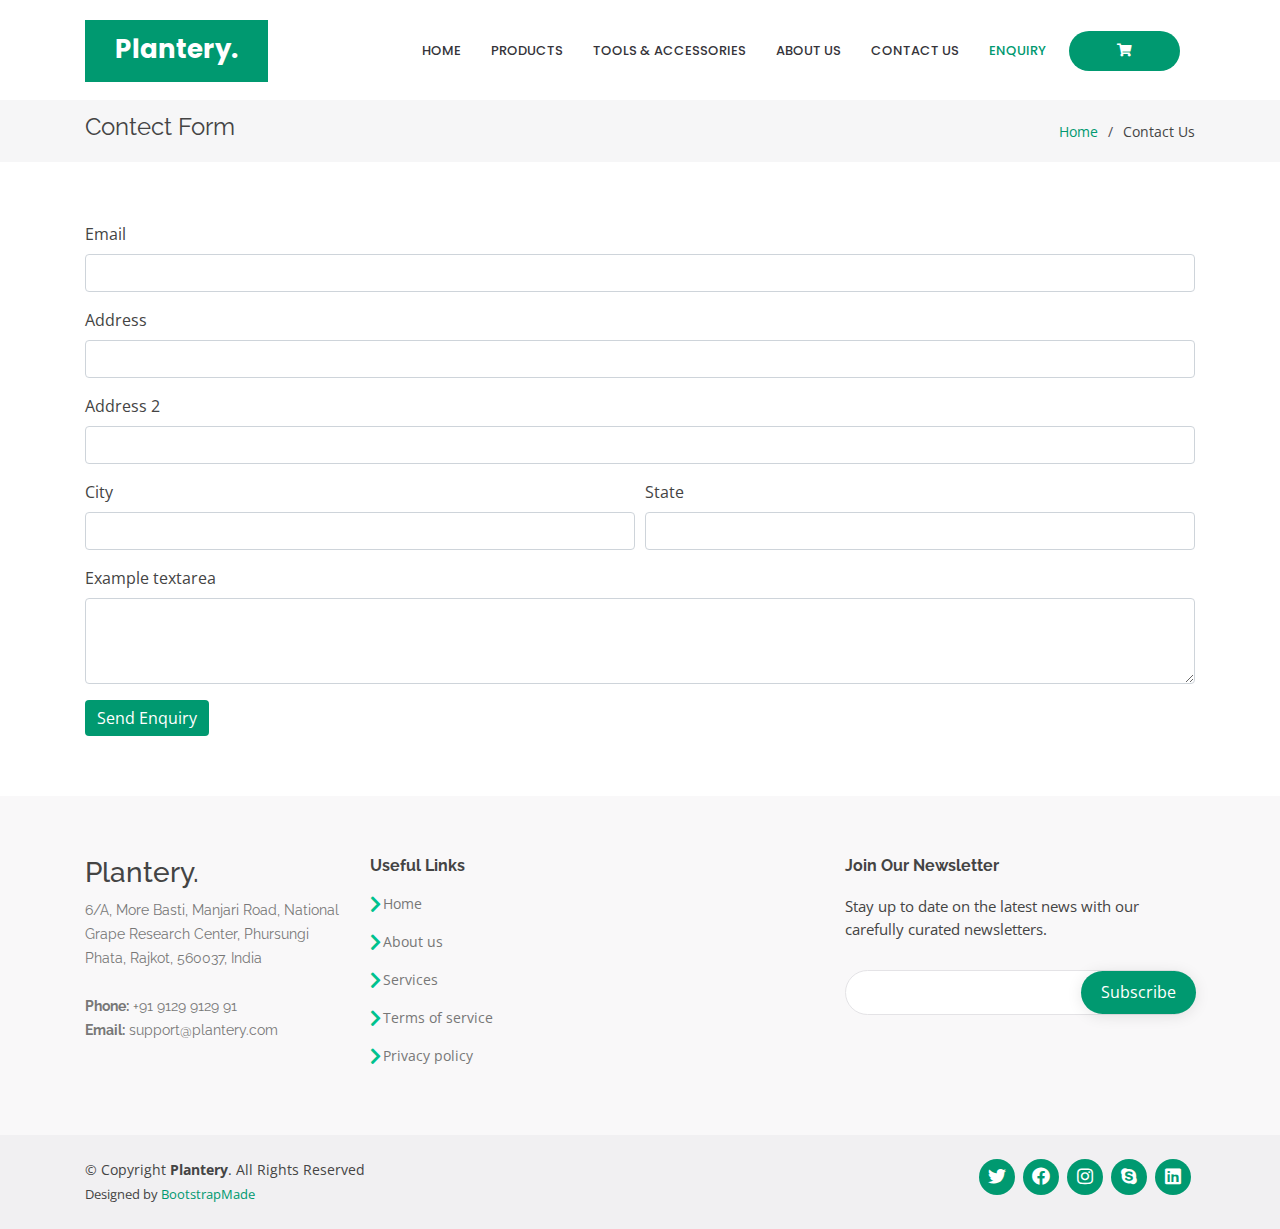
<file: pages/enquiry.html>
<!DOCTYPE html>
<html lang="en">

<head>
  <meta charset="utf-8">
  <meta content="width=device-width, initial-scale=1.0" name="viewport">

  <title>Enquiry</title>
  <meta content="" name="description">
  <meta content="" name="keywords">

  <!-- Favicons -->
  <link href="../assets/img/favicon.png" rel="icon">
  <link href="../assets/img/apple-touch-icon.png" rel="apple-touch-icon">

  <!-- Google Fonts -->
  <link href="https://fonts.googleapis.com/css?family=Open+Sans:300,300i,400,400i,600,600i,700,700i|Raleway:300,300i,400,400i,500,500i,600,600i,700,700i|Poppins:300,300i,400,400i,500,500i,600,600i,700,700i" rel="stylesheet">

  <!-- Vendor CSS Files -->
  <link href="../assets/vendor/icofont/icofont.min.css" rel="stylesheet">
  <link href="../assets/vendor/bootstrap/css/bootstrap.min.css" rel="stylesheet">
  <link href="../assets/vendor/fontawesome-free-5.12.0-web/css/all.css" rel="stylesheet">
  <link href="../assets/vendor/remixicon/remixicon.css" rel="stylesheet">
  <link href="../assets/vendor/venobox/venobox.css" rel="stylesheet">
  <link href="../assets/vendor/owl.carousel/assets/owl.carousel.min.css" rel="stylesheet">
  <link href="../assets/vendor/aos/aos.css" rel="stylesheet">

  <!-- Template Main CSS File -->
  <link href="../assets/css/style.css" rel="stylesheet">

  <!-- =======================================================
  * Template Name: Bethany - v2.2.0
  * Template URL: https://bootstrapmade.com/bethany-free-onepage-bootstrap-theme/
  * Author: BootstrapMade.com
  * License: https://bootstrapmade.com/license/
  ======================================================== -->
</head>

<body>

   <!-- ======= Header ======= -->
   <header id="header" class="fixed-top d-flex align-items-center">
    <div class="container">
      <div class="header-container d-flex align-items-center">
        <div class="logo mr-auto">
          <h1 class="text-light"><a href="../index.html"><span>Plantery.</span></a></h1>
          <!-- Uncomment below if you prefer to use an image logo -->
          <!-- <a href="index.html"><img src="assets/img/logo.png" alt="" class="img-fluid"></a>-->
        </div>

        <nav class="nav-menu d-none d-lg-block">
			<ul>
                <li><a href="../index.html">Home</a></li>
                <li><a href="./products.html">Products</a></li>
                <li><a href="./tools.html">Tools & Accessories</a></li>
                <li><a href="./about.html">About Us</a></li>
                <li><a href="./contact.html">Contact Us</a></li>
                <li class="active"><a href="./enquiry.html">Enquiry</a></li>
                <li class="get-started"><a href="#" class="ml-2 px-5"><i class="fas fa-shopping-cart"></i></a></li>
              </ul>
          
        </nav><!-- .nav-menu -->
      </div><!-- End Header Container -->
    </div>

  </header><!-- End Header -->

  <main id="main">

    <!-- ======= Breadcrumbs ======= -->
    <section id="breadcrumbs" class="breadcrumbs">
      <div class="container">

        <div class="d-flex justify-content-between align-items-center">
          <h2>Contect Form</h2>
          <ol>
            <li><a href="index.html">Home</a></li>
            <li>Contact Us</li>
          </ol>
        </div>

      </div>
    </section><!-- End Breadcrumbs -->

    <!-- ======= Portfolio Details Section ======= -->
    <section id="portfolio-details" class="portfolio-details">
      <div class="container">
        <form>
            <div class="form-row">
              <div class="form-group col-md-12">
                <label for="inputEmail4">Email</label>
                <input type="email" class="form-control cust-enq" id="inputEmail4">
              </div>
            </div>
            <div class="form-group">
              <label for="inputAddress">Address</label>
              <input type="text" class="form-control cust-enq" id="inputAddress">
            </div>
            <div class="form-group">
              <label for="inputAddress2">Address 2</label>
              <input type="text" class="form-control cust-enq" id="inputAddress2">
            </div>
            <div class="form-row">
              <div class="form-group col-md-6">
                <label for="inputCity">City</label>
                <input type="text" class="form-control cust-enq" id="inputCity">
              </div>
              <div class="form-group col-md-6">
                <label for="inputState">State</label>
                <input type="text" class="form-control cust-enq" id="inputCity">
              </div>
            </div>
            <div class="form-group">
                <label for="exampleFormControlTextarea1">Example textarea</label>
                <textarea class="form-control cust-enq" id="exampleFormControlTextarea1" rows="3"></textarea>
              </div>
            <button type="submit" class="btn btn-enq btn-primary">Send Enquiry</button>
          </form>
      </div>
    </section><!-- End Portfolio Details Section -->

  </main><!-- End #main -->

  <!-- ======= Footer ======= -->
 <footer id="footer">

    <div class="footer-top">
      <div class="container">
        <div class="row">

          <div class="col-lg-3 col-md-6 footer-contact">
            <h3>Plantery.</h3>
            <p>
              6/A, More Basti, Manjari Road, National Grape Research Center, Phursungi Phata,
              Rajkot, 560037, India<br><br>
              <strong>Phone:</strong>  +91 9129 9129 91<br>
              <strong>Email:</strong> support@plantery.com<br>
            </p>
          </div>

          <div class="col-lg-2 col-md-6 footer-links">
            <h4>Useful Links</h4>
            <ul>
              <li><i class="fas fa-chevron-right"></i> <a href="#">Home</a></li>
              <li><i class="fas fa-chevron-right"></i> <a href="#">About us</a></li>
              <li><i class="fas fa-chevron-right"></i> <a href="#">Services</a></li>
              <li><i class="fas fa-chevron-right"></i> <a href="#">Terms of service</a></li>
              <li><i class="fas fa-chevron-right"></i> <a href="#">Privacy policy</a></li>
            </ul>
          </div>

          <div class="col-lg-3 col-md-6 footer-links">
            
          </div>

          <div class="col-lg-4 col-md-6 footer-newsletter">
            <h4>Join Our Newsletter</h4>
            <p>Stay up to date on the latest news with our carefully curated newsletters.</p>
            <form action="" method="post">
              <input type="email" name="email"><input type="submit" value="Subscribe">
            </form>
          </div>

        </div>
      </div>
    </div>

    <div class="container d-md-flex py-4">

      <div class="mr-md-auto text-center text-md-left">
        <div class="copyright">
          &copy; Copyright <strong><span>Plantery</span></strong>. All Rights Reserved
        </div>
        <div class="credits">
          <!-- All the links in the footer should remain intact. -->
          <!-- You can delete the links only if you purchased the pro version. -->
          <!-- Licensing information: https://bootstrapmade.com/license/ -->
          <!-- Purchase the pro version with working PHP/AJAX contact form: https://bootstrapmade.com/bethany-free-onepage-bootstrap-theme/ -->
          Designed by <a href="https://bootstrapmade.com/">BootstrapMade</a>
        </div>
      </div>
      <div class="social-links text-center text-md-right pt-3 pt-md-0">
        <a href="#" class="twitter"><i class="fab fa-twitter"></i></a>
        <a href="#" class="facebook"><i class="fab fa-facebook"></i></a>
        <a href="#" class="instagram"><i class="fab fa-instagram"></i></a>
        <a href="#" class="google-plus"><i class="fab fa-skype"></i></a>
        <a href="#" class="linkedin"><i class="fab fa-linkedin"></i></a>
      </div>
    </div>
  </footer><!-- End Footer -->

  <a href="#" class="back-to-top"><i class="icofont-simple-up"></i></a>

  <!-- Vendor JS Files -->
  <script src="../assets/vendor/jquery/jquery.min.js"></script>
  <script src="../assets/vendor/bootstrap/js/bootstrap.bundle.min.js"></script>
  <script src="../assets/vendor/jquery.easing/jquery.easing.min.js"></script>
  <script src="../assets/vendor/php-email-form/validate.js"></script>
  <script src="../assets/vendor/waypoints/jquery.waypoints.min.js"></script>
  <script src="../assets/vendor/counterup/counterup.min.js"></script>
  <script src="../assets/vendor/isotope-layout/isotope.pkgd.min.js"></script>
  <script src="../assets/vendor/venobox/venobox.min.js"></script>
  <script src="../assets/vendor/owl.carousel/owl.carousel.min.js"></script>
  <script src="../assets/vendor/aos/aos.js"></script>

  <!-- Template Main JS File -->
  <script src="../assets/js/main.js"></script>

</body>

</html>
</file>
<file: assets/vendor/venobox/venobox.css>
/* ------ venobox.css --------*/
.vbox-overlay *, .vbox-overlay *:before, .vbox-overlay *:after{
    -webkit-backface-visibility: hidden;
    -webkit-box-sizing:border-box;
    -moz-box-sizing:border-box;
    box-sizing:border-box;
}
.vbox-overlay * { 
    -webkit-backface-visibility: visible;
    backface-visibility: visible;
}
.vbox-overlay{
    display: -webkit-flex;
    display: flex;
    -webkit-flex-direction: column;
    flex-direction: column;
    -webkit-justify-content: center;
    justify-content: center;
    -webkit-align-items: center;
    align-items: center;
    position: fixed;
    left: 0;
    top: 0;
    bottom: 0;
    right: 0;
    z-index: 999999;
}

/* ----- navigation ----- */
.vbox-title{
    width: 100%;
    height: 40px;
    float: left;
    text-align: center;
    line-height: 28px;
    font-size: 12px;
    padding: 6px 50px;
    overflow: hidden;
    position: fixed;
    display: none;
    left: 0;
    z-index: 89;
}
.vbox-close{
    cursor: pointer;
    position: fixed;
    top: -1px;
    right: 0;
    width: 50px;
    height: 40px;
    padding: 6px;
    display: block;
    background-position:10px center;
    overflow: hidden;
    font-size: 24px;
    line-height: 1;
    text-align: center;
    z-index: 99;
}
.vbox-left{
    cursor: pointer;
    position: fixed;
    left: 0;
    height: 40px;
    overflow: hidden;
    line-height: 28px;
    font-size: 12px;
    z-index: 99;
    display: flex;
    align-items:center;
}
.vbox-num{
    display: inline-block;
    margin: 6px 0 6px 15px;
}
/* ----- Social share ----- */
.vbox-share{
    line-height: 28px;
    font-size: 12px;
    overflow: hidden;
    position: fixed;
    left: 0;
    z-index: 98;
    display: flex;
    align-items:center;
    justify-content: center;
    width: 100%;
    text-align: center;
}
.vbox-share svg{
    max-height: 28px;
    width: 28px;
    z-index: 10;
    margin-left: 12px;
    margin-top: 6px;
    margin-bottom: 6px;
    vertical-align: middle;
}


/* ----- navigation ARROWS ----- */
.vbox-next, .vbox-prev{
    position: fixed;
    top: 50%;
    margin-top: -15px;
    overflow: hidden;
    cursor: pointer;
    display: block;
    width: 45px;
    height: 45px;
    z-index: 99;
}
.vbox-next span, .vbox-prev span{
    position: relative;
    width: 20px;
    height: 20px;
    border: 2px solid transparent;
    border-top-color: #B6B6B6;
    border-right-color: #B6B6B6;
    text-indent: -100px;
    position: absolute;
    top: 8px;
    display: block;
}
.vbox-prev{
    left: 15px;
}
.vbox-next{
    right: 15px;
}
.vbox-prev span{
    left: 10px;
    -ms-transform: rotate(-135deg);
    -webkit-transform: rotate(-135deg);
    transform: rotate(-135deg);
}
.vbox-next span{
    -ms-transform: rotate(45deg);
    -webkit-transform: rotate(45deg);
    transform: rotate(45deg);
    right: 10px;
}
/* ------- inline window ------ */
.vbox-inline{
    width: 420px;
    height: 315px;
    height: 70vh;
    padding: 10px;
    background: #fff;
    margin: 0 auto;
    overflow: auto;
    text-align: left;
}
/* ------- Video & iFrames window ------ */
.venoframe{
    max-width: 100%;
    width: 100%;
    border: none;
    width: 100%;
    height: 260px;
    height: 70vh;
}
.venoframe.vbvid{
    height: 260px;
}
@media (min-width: 768px) {
    .venoframe, .vbox-inline{
        width: 90%;
        height: 360px;
        height: 70vh;
    }
    .venoframe.vbvid{
        width: 640px;
        height: 360px;
    }
}
@media (min-width: 992px) {
    .venoframe, .vbox-inline{
        max-width: 1200px;
        width: 80%;
        height: 540px;
        height: 70vh;
    }
    .venoframe.vbvid{
        width: 960px;
        height: 540px;
    }
}
/* 
Please do NOT edit this part! 
or at least read this note: http://i.imgur.com/7C0ws9e.gif
*/
.vbox-open{
    overflow: hidden;
}
.vbox-container{
    position: absolute;
    left: 0;
    right: 0;
    top: 0;
    bottom: 0;
    overflow-x: hidden;
    overflow-y: scroll;
    overflow-scrolling: touch;
    -webkit-overflow-scrolling: touch;
    z-index: 20;
    max-height: 100%;

}

.vbox-content{
    text-align: center;
    float: left;
    width: 100%;
    position: relative;
    overflow: hidden;
    padding: 20px 4%;
}
.vbox-container img{
    max-width: 100%;
    height: auto;
}
.vbox-figlio{
    box-shadow: 0 0 12px rgba(0,0,0,0.19), 0 6px 6px rgba(0,0,0,0.23);
    max-width: 100%;
    text-align: initial;
}
img.vbox-figlio{
    -webkit-user-select: none;
-khtml-user-select: none;
-moz-user-select: none;
-o-user-select: none;
user-select: none;
}
.vbox-content.swipe-left{
    margin-left: -200px !important;
}
.vbox-content.swipe-right{
    margin-left: 200px !important;
}
.vbox-animated{
    webkit-transition: margin 300ms ease-out;
    transition: margin 300ms ease-out;
}

/* ---------- preloader ----------
 * SPINKIT 
 * http://tobiasahlin.com/spinkit/
-------------------------------- */
.sk-double-bounce,.sk-rotating-plane{width:40px;height:40px;margin:40px auto}.sk-rotating-plane{background-color:#333;-webkit-animation:sk-rotatePlane 1.2s infinite ease-in-out;animation:sk-rotatePlane 1.2s infinite ease-in-out}@-webkit-keyframes sk-rotatePlane{0%{-webkit-transform:perspective(120px) rotateX(0) rotateY(0);transform:perspective(120px) rotateX(0) rotateY(0)}50%{-webkit-transform:perspective(120px) rotateX(-180.1deg) rotateY(0);transform:perspective(120px) rotateX(-180.1deg) rotateY(0)}100%{-webkit-transform:perspective(120px) rotateX(-180deg) rotateY(-179.9deg);transform:perspective(120px) rotateX(-180deg) rotateY(-179.9deg)}}@keyframes sk-rotatePlane{0%{-webkit-transform:perspective(120px) rotateX(0) rotateY(0);transform:perspective(120px) rotateX(0) rotateY(0)}50%{-webkit-transform:perspective(120px) rotateX(-180.1deg) rotateY(0);transform:perspective(120px) rotateX(-180.1deg) rotateY(0)}100%{-webkit-transform:perspective(120px) rotateX(-180deg) rotateY(-179.9deg);transform:perspective(120px) rotateX(-180deg) rotateY(-179.9deg)}}.sk-double-bounce{position:relative}.sk-double-bounce .sk-child{width:100%;height:100%;border-radius:50%;background-color:#333;opacity:.6;position:absolute;top:0;left:0;-webkit-animation:sk-doubleBounce 2s infinite ease-in-out;animation:sk-doubleBounce 2s infinite ease-in-out}.sk-chasing-dots .sk-child,.sk-spinner-pulse,.sk-three-bounce .sk-child{background-color:#333;border-radius:100%}.sk-double-bounce .sk-double-bounce2{-webkit-animation-delay:-1s;animation-delay:-1s}@-webkit-keyframes sk-doubleBounce{0%,100%{-webkit-transform:scale(0);transform:scale(0)}50%{-webkit-transform:scale(1);transform:scale(1)}}@keyframes sk-doubleBounce{0%,100%{-webkit-transform:scale(0);transform:scale(0)}50%{-webkit-transform:scale(1);transform:scale(1)}}.sk-wave{margin:40px auto;width:50px;height:40px;text-align:center;font-size:10px}.sk-wave .sk-rect{background-color:#333;height:100%;width:6px;display:inline-block;-webkit-animation:sk-waveStretchDelay 1.2s infinite ease-in-out;animation:sk-waveStretchDelay 1.2s infinite ease-in-out}.sk-wave .sk-rect1{-webkit-animation-delay:-1.2s;animation-delay:-1.2s}.sk-wave .sk-rect2{-webkit-animation-delay:-1.1s;animation-delay:-1.1s}.sk-wave .sk-rect3{-webkit-animation-delay:-1s;animation-delay:-1s}.sk-wave .sk-rect4{-webkit-animation-delay:-.9s;animation-delay:-.9s}.sk-wave .sk-rect5{-webkit-animation-delay:-.8s;animation-delay:-.8s}@-webkit-keyframes sk-waveStretchDelay{0%,100%,40%{-webkit-transform:scaleY(.4);transform:scaleY(.4)}20%{-webkit-transform:scaleY(1);transform:scaleY(1)}}@keyframes sk-waveStretchDelay{0%,100%,40%{-webkit-transform:scaleY(.4);transform:scaleY(.4)}20%{-webkit-transform:scaleY(1);transform:scaleY(1)}}.sk-wandering-cubes{margin:40px auto;width:40px;height:40px;position:relative}.sk-wandering-cubes .sk-cube{background-color:#333;width:10px;height:10px;position:absolute;top:0;left:0;-webkit-animation:sk-wanderingCube 1.8s ease-in-out -1.8s infinite both;animation:sk-wanderingCube 1.8s ease-in-out -1.8s infinite both}.sk-chasing-dots,.sk-spinner-pulse{width:40px;height:40px;margin:40px auto}.sk-wandering-cubes .sk-cube2{-webkit-animation-delay:-.9s;animation-delay:-.9s}@-webkit-keyframes sk-wanderingCube{0%{-webkit-transform:rotate(0);transform:rotate(0)}25%{-webkit-transform:translateX(30px) rotate(-90deg) scale(.5);transform:translateX(30px) rotate(-90deg) scale(.5)}50%{-webkit-transform:translateX(30px) translateY(30px) rotate(-179deg);transform:translateX(30px) translateY(30px) rotate(-179deg)}50.1%{-webkit-transform:translateX(30px) translateY(30px) rotate(-180deg);transform:translateX(30px) translateY(30px) rotate(-180deg)}75%{-webkit-transform:translateX(0) translateY(30px) rotate(-270deg) scale(.5);transform:translateX(0) translateY(30px) rotate(-270deg) scale(.5)}100%{-webkit-transform:rotate(-360deg);transform:rotate(-360deg)}}@keyframes sk-wanderingCube{0%{-webkit-transform:rotate(0);transform:rotate(0)}25%{-webkit-transform:translateX(30px) rotate(-90deg) scale(.5);transform:translateX(30px) rotate(-90deg) scale(.5)}50%{-webkit-transform:translateX(30px) translateY(30px) rotate(-179deg);transform:translateX(30px) translateY(30px) rotate(-179deg)}50.1%{-webkit-transform:translateX(30px) translateY(30px) rotate(-180deg);transform:translateX(30px) translateY(30px) rotate(-180deg)}75%{-webkit-transform:translateX(0) translateY(30px) rotate(-270deg) scale(.5);transform:translateX(0) translateY(30px) rotate(-270deg) scale(.5)}100%{-webkit-transform:rotate(-360deg);transform:rotate(-360deg)}}.sk-spinner-pulse{-webkit-animation:sk-pulseScaleOut 1s infinite ease-in-out;animation:sk-pulseScaleOut 1s infinite ease-in-out}@-webkit-keyframes sk-pulseScaleOut{0%{-webkit-transform:scale(0);transform:scale(0)}100%{-webkit-transform:scale(1);transform:scale(1);opacity:0}}@keyframes sk-pulseScaleOut{0%{-webkit-transform:scale(0);transform:scale(0)}100%{-webkit-transform:scale(1);transform:scale(1);opacity:0}}.sk-chasing-dots{position:relative;text-align:center;-webkit-animation:sk-chasingDotsRotate 2s infinite linear;animation:sk-chasingDotsRotate 2s infinite linear}.sk-chasing-dots .sk-child{width:60%;height:60%;display:inline-block;position:absolute;top:0;-webkit-animation:sk-chasingDotsBounce 2s infinite ease-in-out;animation:sk-chasingDotsBounce 2s infinite ease-in-out}.sk-chasing-dots .sk-dot2{top:auto;bottom:0;-webkit-animation-delay:-1s;animation-delay:-1s}@-webkit-keyframes sk-chasingDotsRotate{100%{-webkit-transform:rotate(360deg);transform:rotate(360deg)}}@keyframes sk-chasingDotsRotate{100%{-webkit-transform:rotate(360deg);transform:rotate(360deg)}}@-webkit-keyframes sk-chasingDotsBounce{0%,100%{-webkit-transform:scale(0);transform:scale(0)}50%{-webkit-transform:scale(1);transform:scale(1)}}@keyframes sk-chasingDotsBounce{0%,100%{-webkit-transform:scale(0);transform:scale(0)}50%{-webkit-transform:scale(1);transform:scale(1)}}.sk-three-bounce{margin:40px auto;width:80px;text-align:center}.sk-three-bounce .sk-child{width:20px;height:20px;display:inline-block;-webkit-animation:sk-three-bounce 1.4s ease-in-out 0s infinite both;animation:sk-three-bounce 1.4s ease-in-out 0s infinite both}.sk-circle .sk-child:before,.sk-fading-circle .sk-circle:before{display:block;border-radius:100%;content:'';background-color:#333}.sk-three-bounce .sk-bounce1{-webkit-animation-delay:-.32s;animation-delay:-.32s}.sk-three-bounce .sk-bounce2{-webkit-animation-delay:-.16s;animation-delay:-.16s}@-webkit-keyframes sk-three-bounce{0%,100%,80%{-webkit-transform:scale(0);transform:scale(0)}40%{-webkit-transform:scale(1);transform:scale(1)}}@keyframes sk-three-bounce{0%,100%,80%{-webkit-transform:scale(0);transform:scale(0)}40%{-webkit-transform:scale(1);transform:scale(1)}}.sk-circle{margin:40px auto;width:40px;height:40px;position:relative}.sk-circle .sk-child{width:100%;height:100%;position:absolute;left:0;top:0}.sk-circle .sk-child:before{margin:0 auto;width:15%;height:15%;-webkit-animation:sk-circleBounceDelay 1.2s infinite ease-in-out both;animation:sk-circleBounceDelay 1.2s infinite ease-in-out both}.sk-circle .sk-circle2{-webkit-transform:rotate(30deg);-ms-transform:rotate(30deg);transform:rotate(30deg)}.sk-circle .sk-circle3{-webkit-transform:rotate(60deg);-ms-transform:rotate(60deg);transform:rotate(60deg)}.sk-circle .sk-circle4{-webkit-transform:rotate(90deg);-ms-transform:rotate(90deg);transform:rotate(90deg)}.sk-circle .sk-circle5{-webkit-transform:rotate(120deg);-ms-transform:rotate(120deg);transform:rotate(120deg)}.sk-circle .sk-circle6{-webkit-transform:rotate(150deg);-ms-transform:rotate(150deg);transform:rotate(150deg)}.sk-circle .sk-circle7{-webkit-transform:rotate(180deg);-ms-transform:rotate(180deg);transform:rotate(180deg)}.sk-circle .sk-circle8{-webkit-transform:rotate(210deg);-ms-transform:rotate(210deg);transform:rotate(210deg)}.sk-circle .sk-circle9{-webkit-transform:rotate(240deg);-ms-transform:rotate(240deg);transform:rotate(240deg)}.sk-circle .sk-circle10{-webkit-transform:rotate(270deg);-ms-transform:rotate(270deg);transform:rotate(270deg)}.sk-circle .sk-circle11{-webkit-transform:rotate(300deg);-ms-transform:rotate(300deg);transform:rotate(300deg)}.sk-circle .sk-circle12{-webkit-transform:rotate(330deg);-ms-transform:rotate(330deg);transform:rotate(330deg)}.sk-circle .sk-circle2:before{-webkit-animation-delay:-1.1s;animation-delay:-1.1s}.sk-circle .sk-circle3:before{-webkit-animation-delay:-1s;animation-delay:-1s}.sk-circle .sk-circle4:before{-webkit-animation-delay:-.9s;animation-delay:-.9s}.sk-circle .sk-circle5:before{-webkit-animation-delay:-.8s;animation-delay:-.8s}.sk-circle .sk-circle6:before{-webkit-animation-delay:-.7s;animation-delay:-.7s}.sk-circle .sk-circle7:before{-webkit-animation-delay:-.6s;animation-delay:-.6s}.sk-circle .sk-circle8:before{-webkit-animation-delay:-.5s;animation-delay:-.5s}.sk-circle .sk-circle9:before{-webkit-animation-delay:-.4s;animation-delay:-.4s}.sk-circle .sk-circle10:before{-webkit-animation-delay:-.3s;animation-delay:-.3s}.sk-circle .sk-circle11:before{-webkit-animation-delay:-.2s;animation-delay:-.2s}.sk-circle .sk-circle12:before{-webkit-animation-delay:-.1s;animation-delay:-.1s}@-webkit-keyframes sk-circleBounceDelay{0%,100%,80%{-webkit-transform:scale(0);transform:scale(0)}40%{-webkit-transform:scale(1);transform:scale(1)}}@keyframes sk-circleBounceDelay{0%,100%,80%{-webkit-transform:scale(0);transform:scale(0)}40%{-webkit-transform:scale(1);transform:scale(1)}}.sk-cube-grid{width:40px;height:40px;margin:40px auto}.sk-cube-grid .sk-cube{width:33.33%;height:33.33%;background-color:#333;float:left;-webkit-animation:sk-cubeGridScaleDelay 1.3s infinite ease-in-out;animation:sk-cubeGridScaleDelay 1.3s infinite ease-in-out}.sk-cube-grid .sk-cube1{-webkit-animation-delay:.2s;animation-delay:.2s}.sk-cube-grid .sk-cube2{-webkit-animation-delay:.3s;animation-delay:.3s}.sk-cube-grid .sk-cube3{-webkit-animation-delay:.4s;animation-delay:.4s}.sk-cube-grid .sk-cube4{-webkit-animation-delay:.1s;animation-delay:.1s}.sk-cube-grid .sk-cube5{-webkit-animation-delay:.2s;animation-delay:.2s}.sk-cube-grid .sk-cube6{-webkit-animation-delay:.3s;animation-delay:.3s}.sk-cube-grid .sk-cube7{-webkit-animation-delay:0ms;animation-delay:0ms}.sk-cube-grid .sk-cube8{-webkit-animation-delay:.1s;animation-delay:.1s}.sk-cube-grid .sk-cube9{-webkit-animation-delay:.2s;animation-delay:.2s}@-webkit-keyframes sk-cubeGridScaleDelay{0%,100%,70%{-webkit-transform:scale3D(1,1,1);transform:scale3D(1,1,1)}35%{-webkit-transform:scale3D(0,0,1);transform:scale3D(0,0,1)}}@keyframes sk-cubeGridScaleDelay{0%,100%,70%{-webkit-transform:scale3D(1,1,1);transform:scale3D(1,1,1)}35%{-webkit-transform:scale3D(0,0,1);transform:scale3D(0,0,1)}}.sk-fading-circle{margin:40px auto;width:40px;height:40px;position:relative}.sk-fading-circle .sk-circle{width:100%;height:100%;position:absolute;left:0;top:0}.sk-fading-circle .sk-circle:before{margin:0 auto;width:15%;height:15%;-webkit-animation:sk-circleFadeDelay 1.2s infinite ease-in-out both;animation:sk-circleFadeDelay 1.2s infinite ease-in-out both}.sk-fading-circle .sk-circle2{-webkit-transform:rotate(30deg);-ms-transform:rotate(30deg);transform:rotate(30deg)}.sk-fading-circle .sk-circle3{-webkit-transform:rotate(60deg);-ms-transform:rotate(60deg);transform:rotate(60deg)}.sk-fading-circle .sk-circle4{-webkit-transform:rotate(90deg);-ms-transform:rotate(90deg);transform:rotate(90deg)}.sk-fading-circle .sk-circle5{-webkit-transform:rotate(120deg);-ms-transform:rotate(120deg);transform:rotate(120deg)}.sk-fading-circle .sk-circle6{-webkit-transform:rotate(150deg);-ms-transform:rotate(150deg);transform:rotate(150deg)}.sk-fading-circle .sk-circle7{-webkit-transform:rotate(180deg);-ms-transform:rotate(180deg);transform:rotate(180deg)}.sk-fading-circle .sk-circle8{-webkit-transform:rotate(210deg);-ms-transform:rotate(210deg);transform:rotate(210deg)}.sk-fading-circle .sk-circle9{-webkit-transform:rotate(240deg);-ms-transform:rotate(240deg);transform:rotate(240deg)}.sk-fading-circle .sk-circle10{-webkit-transform:rotate(270deg);-ms-transform:rotate(270deg);transform:rotate(270deg)}.sk-fading-circle .sk-circle11{-webkit-transform:rotate(300deg);-ms-transform:rotate(300deg);transform:rotate(300deg)}.sk-fading-circle .sk-circle12{-webkit-transform:rotate(330deg);-ms-transform:rotate(330deg);transform:rotate(330deg)}.sk-fading-circle .sk-circle2:before{-webkit-animation-delay:-1.1s;animation-delay:-1.1s}.sk-fading-circle .sk-circle3:before{-webkit-animation-delay:-1s;animation-delay:-1s}.sk-fading-circle .sk-circle4:before{-webkit-animation-delay:-.9s;animation-delay:-.9s}.sk-fading-circle .sk-circle5:before{-webkit-animation-delay:-.8s;animation-delay:-.8s}.sk-fading-circle .sk-circle6:before{-webkit-animation-delay:-.7s;animation-delay:-.7s}.sk-fading-circle .sk-circle7:before{-webkit-animation-delay:-.6s;animation-delay:-.6s}.sk-fading-circle .sk-circle8:before{-webkit-animation-delay:-.5s;animation-delay:-.5s}.sk-fading-circle .sk-circle9:before{-webkit-animation-delay:-.4s;animation-delay:-.4s}.sk-fading-circle .sk-circle10:before{-webkit-animation-delay:-.3s;animation-delay:-.3s}.sk-fading-circle .sk-circle11:before{-webkit-animation-delay:-.2s;animation-delay:-.2s}.sk-fading-circle .sk-circle12:before{-webkit-animation-delay:-.1s;animation-delay:-.1s}@-webkit-keyframes sk-circleFadeDelay{0%,100%,39%{opacity:0}40%{opacity:1}}@keyframes sk-circleFadeDelay{0%,100%,39%{opacity:0}40%{opacity:1}}.sk-folding-cube{margin:40px auto;width:40px;height:40px;position:relative;-webkit-transform:rotateZ(45deg);transform:rotateZ(45deg)}.sk-folding-cube .sk-cube{float:left;width:50%;height:50%;position:relative;-webkit-transform:scale(1.1);-ms-transform:scale(1.1);transform:scale(1.1)}.sk-folding-cube .sk-cube:before{content:'';position:absolute;top:0;left:0;width:100%;height:100%;background-color:#333;-webkit-animation:sk-foldCubeAngle 2.4s infinite linear both;animation:sk-foldCubeAngle 2.4s infinite linear both;-webkit-transform-origin:100% 100%;-ms-transform-origin:100% 100%;transform-origin:100% 100%}.sk-folding-cube .sk-cube2{-webkit-transform:scale(1.1) rotateZ(90deg);transform:scale(1.1) rotateZ(90deg)}.sk-folding-cube .sk-cube3{-webkit-transform:scale(1.1) rotateZ(180deg);transform:scale(1.1) rotateZ(180deg)}.sk-folding-cube .sk-cube4{-webkit-transform:scale(1.1) rotateZ(270deg);transform:scale(1.1) rotateZ(270deg)}.sk-folding-cube .sk-cube2:before{-webkit-animation-delay:.3s;animation-delay:.3s}.sk-folding-cube .sk-cube3:before{-webkit-animation-delay:.6s;animation-delay:.6s}.sk-folding-cube .sk-cube4:before{-webkit-animation-delay:.9s;animation-delay:.9s}@-webkit-keyframes sk-foldCubeAngle{0%,10%{-webkit-transform:perspective(140px) rotateX(-180deg);transform:perspective(140px) rotateX(-180deg);opacity:0}25%,75%{-webkit-transform:perspective(140px) rotateX(0);transform:perspective(140px) rotateX(0);opacity:1}100%,90%{-webkit-transform:perspective(140px) rotateY(180deg);transform:perspective(140px) rotateY(180deg);opacity:0}}@keyframes sk-foldCubeAngle{0%,10%{-webkit-transform:perspective(140px) rotateX(-180deg);transform:perspective(140px) rotateX(-180deg);opacity:0}25%,75%{-webkit-transform:perspective(140px) rotateX(0);transform:perspective(140px) rotateX(0);opacity:1}100%,90%{-webkit-transform:perspective(140px) rotateY(180deg);transform:perspective(140px) rotateY(180deg);opacity:0}}
</file>
<file: assets/css/products.css>
/* =====================================
Template Name: Eshop
Author Name: Naimur Rahman
Author URI: http://www.wpthemesgrid.com/
Description: Eshop - eCommerce HTML5 Template.
Version:1.0
========================================*/
.color-plate {
	position: fixed;
	display: block;
	z-index: 99998;
	padding: 20px;
	width: 245px;
	background: #fff;
	right: -245px;
	text-align: left;
	top: 30%;
	-webkit-transition:all 0.4s ease;
	-moz-transition:all 0.4s ease;
	transition:all 0.4s ease;
	-webkit-box-shadow: -3px 0px 25px -2px rgba(0, 0, 0, 0.2);
	-moz-box-shadow: -3px 0px 25px -2px rgba(0, 0, 0, 0.2);
	box-shadow: -3px 0px 25px -2px rgba(0, 0, 0, 0.2);
}
.color-plate.active{
	right:0;
}
.color-plate .color-plate-icon {
	position: absolute;
	left: -48px;
	width: 48px;
	height: 45px;
	line-height: 45px;
	font-size: 21px;
	border-radius: 5px 0 0 5px;
	background: #fff;
	text-align: center;
	color: #333;
	top: 0;
	cursor: pointer;
	box-shadow: -4px 0px 5px #00000036;
}
.color-plate h4 {
	display: block;
	font-size: 15px;
	margin-bottom: 5px;
	font-weight: 500;
}
.color-plate p {
	font-size: 13px;
	margin-bottom: 15px;
	line-height: 20px;
}
.color-plate span {
	width: 42px;
	height: 35px;
	border-radius: 0;
	cursor: pointer;
	display: inline-block;
	margin-right: 3px;
}
.color-plate span:hover{
	cursor:pointer;
}
.color-plate span.color1{
	background:#009970;
}
.color-plate span.color2{
	background:#0088CC;
}
.color-plate span.color3{
	background:#32B87D;
}
.color-plate span.color4{
	background:#FE754A;
}
.color-plate span.color5{
	background:#F82F56;
}
.color-plate span.color6{
	background:#00cec9;
}
.color-plate span.color7{
	background:#6c5ce7;
}
.color-plate span.color8{
	background:#85BA46;
}
.color-plate span.color9{
	background:#fd79a8;
}
.color-plate span.color10{
	background:#a29bfe;
}
.color-plate span.color11{
	background:#badc58;
}
.color-plate span.color12{
	background:#FF1D38;
}
/* Preloader */
.preloader {
  position: fixed;
  top: 0;
  left: 0;
  z-index: 999999999;
  width: 100%;
  height: 100%;
  background-color: #fff;
  overflow: hidden;
}
.preloader-inner {
  position: absolute;
  top: 50%;
  left: 50%;
  -webkit-transform: translate(-50%,-50%);
  -moz-transform: translate(-50%,-50%);
  transform: translate(-50%,-50%);
}
.preloader-icon {
  width: 100px;
  height: 100px;
  display: inline-block;
  padding: 0px;
}
.preloader-icon span {
  position: absolute;
  display: inline-block;
  width: 100px;
  height: 100px;
  border-radius: 100%;
  background:#F7941D;
  -webkit-animation: preloader-fx 1.6s linear infinite;
  animation: preloader-fx 1.6s linear infinite;
}
.preloader-icon span:last-child {
  animation-delay: -0.8s;
  -webkit-animation-delay: -0.8s;
}
@keyframes preloader-fx {
  0% {transform: scale(0, 0); opacity:0.5;}
  100% {transform: scale(1, 1); opacity:0;}
}
@-webkit-keyframes preloader-fx {
  0% {-webkit-transform: scale(0, 0); opacity:0.5;}
  100% {-webkit-transform: scale(1, 1); opacity:0;}
}
/* End Preloader */

.btn {
	position: relative;
	font-weight: 500;
	font-size:14px;
	color: #fff;
	background: #333;
	display: inline-block;
	-webkit-transition: all 0.4s ease;
	-moz-transition: all 0.4s ease;
	transition: all 0.4s ease;
	z-index: 5;
	display: inline-block;
	padding: 13px 32px;
	border-radius: 0px;
	text-transform:uppercase;
}
.btn:hover{
	color:#fff;
	background:#F7941D;
}
#scrollUp {
	right: 10px;
	z-index: 33;
	bottom: 10px;
	text-align: center;
}
#scrollUp i{
	height: 40px;
    width: 40px;
    line-height: 40px;
	background:transparent;
    background:#222;
    border-radius: 0;
	font-size: 18px;
	-webkit-transition: all 500ms ease;
    -moz-transition: all 500ms ease;
    transition: all 500ms ease;
	display:block;
	color: #fff;
	box-shadow: 0px 4px 19px #00000038;
}
#scrollUp i:hover{
	background:#F7941D;
	color:#fff;
}



/*======================================
   Start Single Product CSS
========================================*/
.product-area .nav-tabs {
	text-align: center;
	display: inline-block;
	width: 100%;
	border:none;
}
.product-area .nav-tabs .nav-item {
	margin-bottom: -1px;
	display: inline-block;
}
.product-area .nav-tabs li a {
	color: #333;
	text-transform: uppercase;
	display: inline-block;
	position: relative;
	margin-right: 5px;
	font-weight: 500;
	background: #fff;
	color: #333;
	padding: 3px 14px;
	border-radius: 3px;
	font-size: 13px;
}
.product-area .nav-tabs li:last-child a{
	border-color:transparent;
} 
.product-area .nav-tabs li a i{
	margin-right:10px;
}
.product-area .nav-tabs li a.active,
.product-area .nav-tabs li:hover a{
	background:#F7941D;
	color:#fff;
	border-color:transparent;
}
/* Sinlge Product */
.single-product{
	padding: 5px;
	box-shadow: 1px 1px 10px #0000000e;
	margin-top: 20px;
	transition: ease-in .5s;
	border-radius: 5px;
}
.single-product:hover{
	box-shadow: 1px 1px 10px #00000023;
}
.single-product .product-img {
  position: relative;
  overflow: hidden;
  cursor:pointer;
}
.single-product .product-img a {
  display: block;
  position: relative;
}
.single-product .product-img a img {
  width: 100%;
}
.single-product .product-img a img.hover-img {
  position: absolute;
  left: 0;
  top: 0;
  z-index: 1;
  opacity: 0;
  transition: opacity 0.5s ease, transform 2s cubic-bezier(0, 0, 0.44, 1.18), -webkit-transform 2s cubic-bezier(0, 0, 0.44, 1.18);
}
.single-product .product-img a span.price-dec {
	background-color: #32B87D;
	display: inline-block;
	font-size: 11px;
	color: #fff;
	right: 20px;
	top: 20px;
	padding: 1px 16px;
	font-weight: 700;
	border-radius: 0;
	text-align: center;
	position: absolute;
	text-transform: uppercase;
	border-radius: 30px;
	height: 26px;
	line-height: 25px;
}
.single-product .product-img a span.new {
	background-color: #8493ca;
	display: inline-block;
	font-size: 11px;
	color: #fff;
	right: 20px;
	top: 20px;
	padding: 1px 16px;
	font-weight: 700;
	border-radius: 0;
	text-align: center;
	position: absolute;
	text-transform: uppercase;
	border-radius: 30px;
	height: 26px;
	line-height: 24px;
}
.single-product .product-img a span.out-of-stock {
	background-color: #ed1b24;
	display: inline-block;
	font-size: 11px;
	color: #fff;
	right: 20px;
	top: 20px;
	padding: 1px 16px;
	font-weight: 700;
	border-radius: 0;
	text-align: center;
	position: absolute;
	text-transform: uppercase;
	border-radius: 30px;
	height: 26px;
	line-height: 24px;
}
.single-product .product-img .product-action {
	display: inline-block;
	position: absolute;
	right: 0;
	bottom: 0;
	z-index: 99;
	border-radius: 3px;
}
.single-product .product-img .product-action a {
	background-color: transparent;
	color: #333;
	display: block;
	font-size: 16px;
	display: inline-block;
	margin-right: 15px;
	text-align: right;
	height: 52px;
	position: relative;
	top: 2px;
}
.single-product .product-img .product-action a:last-child{
	margin-right:0;
	border:none;
}
.single-product .product-img .product-action a i {
  line-height: 40px;
}
.single-product .product-img .product-action a span {
	visibility: hidden;
	position: absolute;
	background: #F7941D !important;
	color: #fff !important;
	text-align: center;
	padding: 5px 12px;
	z-index: 3;
	opacity: 0;
	-webkit-transition: opacity .6s, margin .3s;
	-o-transition: opacity .6s, margin .3s;
	transition: opacity .6s, margin .3s;
	font-size: 11px;
	right: 0;
	line-height: 14px;
	top: -12px;
	margin-top: -5px;
	margin-right: 0;
	display: inline-block;
	width: 120px;
	border-radius:15px 0 0 15px;
}
.single-product .product-img .button-head .product-action a span::after {
	position: absolute;
	content: "";
	right: 0;
	bottom: -12px;
	border: 6px solid #F7941D;
	border-left:0px solid transparent;
	border-right:6px solid transparent;
	border-bottom:6px solid transparent;
}
.single-product .product-img .product-action a:hover {
	color:#F7941D;
}
.single-product .product-img .product-action a:hover span {
  visibility: visible;
  opacity: 1;
  color:#333;
  background:#fff;
  margin-top: -12px;
}
.single-product .product-img .product-action.pro-action-width-dec a {
  width: 30px;
  height: 30px;
  font-size: 14px;
}
.single-product .product-img .product-action.pro-action-width-dec a i {
  line-height: 30px;
}
.single-product .product-img .product-action.pro-action-width-dec-2 {
  bottom: 45px;
}
.single-product .product-img .product-action-2 {
	position: absolute;
	left: 0;
	bottom: 0;
	text-align: left;
	z-index: 99;
	-webkit-transition: all 250ms ease-out;
	-o-transition: all 250ms ease-out;
	transition: all 250ms ease-out;
}
.single-product .product-img .product-action-2 a {
	display: block;
	background-color: transparent;
	color: #fff;
	padding: 0 10px;
	text-align: left;
	font-size: 12px;
	font-weight: 600;
	text-transform: uppercase;
	line-height: 1;
	display: inline-block;
}
.single-product .product-img .product-action-2 a:hover {
  color:#b0ffb0;
}
.single-product .button-head {
	background: #009970;
	color: #fff;
	display: inline-block;
	height: 40px;
	width: 100%;
	position: absolute;
	left: 0;
	bottom: -50px;
	z-index: 9;
	height: 50px;
	line-height: 50px;
	-webkit-transition:all 0.4s ease;
	-moz-transition:all 0.4s ease;
	transition:all 0.4s ease;
}
.single-product:hover .button-head{
	bottom:0;
}
.single-product .product-img .shop-list-quickview {
  position: absolute;
  top: 50%;
  -webkit-transform: translateY(-50%);
  -ms-transform: translateY(-50%);
  transform: translateY(-50%);
  left: 0;
  right: 0;
  text-align: center;
  z-index: 99;
  margin-top: 20px;
  visibility: hidden;
  opacity: 0;
  -webkit-transition: all .35s ease 0s;
  -o-transition: all .35s ease 0s;
  transition: all .35s ease 0s;
}
.single-product .product-img .shop-list-quickview a {
  color: #000;
  background-color: #fff;
  display: inline-block;
  width: 50px;
  height: 20px;
  border-radius: 100%;
  font-size: 18px;
}
.single-product .product-img .shop-list-quickview a:hover {
  background-color: #222;
  color: #fff;
}
.single-product .product-img .shop-list-quickview a i {
  line-height: 50px;
}
.single-product .product-content{
	margin-top:20px;
}
.single-product .product-img:hover.default-overlay::before {
  background-color: rgba(38, 38, 38, 0.2);
  z-index: 9;
  -webkit-transition: all 250ms ease-out;
  -o-transition: all 250ms ease-out;
  transition: all 250ms ease-out;
  pointer-events: none;
  opacity: 1;
}
.single-product .product-img:hover.default-overlay.metro-overlay::before {
  background-color: rgba(38, 38, 38, 0.4);
  z-index: 9;
  -webkit-transition: all 250ms ease-out;
  -o-transition: all 250ms ease-out;
  transition: all 250ms ease-out;
  pointer-events: none;
  opacity: 1;
}
.single-product .product-img:hover img.hover-img {
  opacity: 1;
}
.single-product .product-content h3 {
    line-height: 22px;
}
.single-product .product-content h3 a {
	font-size: 14px;
	font-weight: 500;
	margin: 0;
}
.single-product .product-content h3 a:hover{
	color:#F7941D;
}
.single-product .product-content .product-price {
  margin: 6px 0 0 0;
}
.single-product .product-content .product-price span {
	font-size: 15px;
	font-weight: 500;
	padding: 5px;
}
.single-product .product-content .product-price span.old {
  text-decoration: line-through;
  opacity: .6;
  margin-right: 2px;
}
/*======================================
   End Single Product CSS
========================================*/

/*======================================
   Start Shop Sidebar CSS
========================================*/
.shop-sidebar .single-widget {
	margin-top: 30px;
	background: #F6F7FB;
	padding: 30px;
}
.shop-sidebar .single-widget:first-child {
	margin-top: 0;
}
.shop-sidebar .single-widget .title {
	position: relative;
	font-size: 18px;
	font-weight: 500;
	text-transform: capitalize;
	margin-bottom: 25px;
	display: block;
	border-bottom: 1px solid #ddd;
	padding-bottom: 15px;
}
/* Shop Price */
.shop .range .price-filter {
	display: block;
	margin-top: 20px;
}
.shop .range #slider-range {
	box-shadow: none;
	border: none;
	height: 4px;
	border-radius: 0px;
}
input[type="range"]::-webkit-slider-thumb {
    -webkit-appearance: none;
    -moz-appearance: none;
    -webkit-border-radius: 5px;
    /*16x16px adjusted to be same as 14x14px on moz*/
    height: 16px;
    width: 16px;
    border-radius: 5px;
    background: #e7e7e7;
    border: 1px solid #c5c5c5;
  }
.shop .range #slider-range .ui-slider-range {
	box-shadow: none;
	background: #222;
	border-radius: 0px;
	border: none;
}
.shop .range .ui-slider-handle.ui-state-default.ui-corner-all {
	width: 14px;
	height: 14px;
	line-height: 10px;
	background: #222;
	border: none;
	border-radius: 100%;
	top: -5px;
}
.shop .range .label-input {
	margin-top: 15px;
}
.shop .range .label-input span{
	margin-right:5px;
	color:#282828;
}
.shop .range .ui-slider-handle.ui-state-default.ui-corner-all {
	background: #F7941D;
	color: #F7941D;
	cursor:pointer;
}
.shop .range .label-input input {
	border: none;
	margin: 0;
	font-weight: 600;
	font-size: 14px;
	color: #222;
	background: transparent;
}
.shop .range .check-box-list {
	margin-top: 15px;
}
.shop .range .check-box-list li {
	margin-bottom: 5px;
}
.shop .range .check-box-list li:last-child{
	margin:0;
}
.shop .range .check-box-list li label input {
	display: inline-block;
	margin-right: 6px;
	position: relative;
	top: 1px;
}
.shop .range .check-box-list li label {
	margin: 0;
	font-size: 14px;
	font-weight: 400;
	color:#333;
	cursor:pointer;
}
.shop .range .check-box-list .count{
	margin-left:5px;
	color:#666;
}
/* Category List */
.shop-sidebar .categor-list {
	margin-top: 10px;
}
.shop-sidebar .categor-list li{
	
}
.shop-sidebar .categor-list li {
	margin-bottom: 10px;
}
.shop-sidebar .categor-list li:last-child{
	margin-bottom:0px;
}
.shop-sidebar .categor-list li a {
	display: inline-block;
	color: #666;
	font-weight: 400;
	font-size: 14px;
	text-transform: capitalize;
}
.shop-sidebar .categor-list li a:hover{
	color:#009970;
}
/* Recent Post */
.shop-sidebar .single-post {
	position: relative;
	margin-top: 30px;
    padding-bottom: 30px;
	border-bottom: 1px solid #ddd;
}
.shop-sidebar .single-post.first{
	padding-top:0px;
}
.shop-sidebar .single-post:last-child{
	padding-bottom:0px;
	border:none;
}
.shop-sidebar .single-post .image img{
	height: 80px;
	width: 80px;
	position:absolute;
	left:0;
	top:0;
	border-radius:100%;
}
.shop-sidebar .single-post .content{
	padding-left:100px;
}
.shop-sidebar .single-post .content h5 {
	line-height: 18px;
}
.shop-sidebar .single-post .content h5 a {
	color: #222;
	font-weight: 500;
	font-size: 14px;
	font-weight: 500;
	display: block;
}
.shop-sidebar .single-post .content h5 a:hover{
	color: #009970;
}
.shop-sidebar .single-post .content .price {
	display: block;
	color: #333;
	font-weight: 500;
	margin: 5px 0 0px 0;
	text-transform: uppercase;
	font-size: 14px;
}
.shop-sidebar .single-post .reviews li{
	display:inline-block;
}
.shop-sidebar .single-post .reviews li i{
	color:#999;
}
.shop-sidebar .single-post .reviews li.yellow i{
	color:#F7941D;
}
/* Shop Topbar */
.shop .shop-top {
	clear: both;
	background: #f6f7fb;
	padding: 18px 20px 50px 20px;
}
.shop .shop-shorter {
	float: left;
}
.shop .single-shorter {
	display: inline-block;
	margin-right: 10px;
}
.shop .single-shorter:last-child{
	margin:0;
}
.shop .single-shorter label {
	display: inline-block;
	float: left;
	margin: 4px 5px 0 0;
	font-weight:500;
}
.shop .single-shorter option{}
.shop .nice-select {
	clear: initial;
	display: inline-block;
	margin: 0;
	border: 1px solid #e6e6e6;
	border-radius: 0px;
	height: auto;
	width: auto;
	border-radius: 0px;
}
.shop .nice-select::after{
	border-color:#888;
}
.shop .nice-select .list {
	border-radius:0px;
}
.shop .nice-select .option.selected {
	font-weight: 500;
}
.shop .nice-select .list li{
	color:#666;
	border-radius:0px;
}
.shop .nice-select .list li:hover{
	background:#F7941D;
	color:#fff;
}
.shop .view-mode {
	float: right;
}
.shop .view-mode li {
	display: inline-block;
	margin-right: 5px;
}
.shop .view-mode li:last-child{
	margin:0;
}
.shop .view-mode li a {
	width: 43px;
	height: 32px;
	background: transparent;
	border: 1px solid #77777775;
	text-align: center;
	display: block;
	line-height: 32px;
	color: #888;
	border-radius: 0px;
}
.shop .view-mode li.active a,
.shop .view-mode li:hover a {
	background: #F7941D;
	color:#fff;
	border-color:transparent;
}
/*======================================
   End Shop Sidebar CSS
========================================*/
</file>
<file: assets/css/style.css>
/**
* Template Name: Bethany - v2.2.0
* Template URL: https://bootstrapmade.com/bethany-free-onepage-bootstrap-theme/
* Author: BootstrapMade.com
* License: https://bootstrapmade.com/license/
*/

/*--------------------------------------------------------------
# General
--------------------------------------------------------------*/
body {
  font-family: "Open Sans", sans-serif;
  color: #444444;
}

a {
  color: #009970;
}

a:hover {
  color: #00cc95;
  text-decoration: none;
}

h1, h2, h3, h4, h5, h6 {
  font-family: "Raleway", sans-serif;
}

/*--------------------------------------------------------------
# Back to top button
--------------------------------------------------------------*/
.back-to-top {
  position: fixed;
  display: none;
  right: 15px;
  bottom: 15px;
  z-index: 99999;
}

.back-to-top i {
  display: flex;
  align-items: center;
  justify-content: center;
  font-size: 24px;
  width: 40px;
  height: 40px;
  border-radius: 50px;
  background: #009970;
  color: #fff;
  transition: all 0.4s;
}

.back-to-top i:hover {
  background: #00805d;
  color: #fff;
}

/*--------------------------------------------------------------
# Disable AOS delay on mobile
--------------------------------------------------------------*/
@media screen and (max-width: 768px) {
  [data-aos-delay] {
    transition-delay: 0 !important;
  }
}

/*--------------------------------------------------------------
# Header
--------------------------------------------------------------*/
#header {
  transition: all 0.5s;
  z-index: 997;
  transition: all 0.5s;
  top: 20px;
}

#header .header-container {
  background: #fff;
}

#header.header-scrolled {
  background: #fff;
  box-shadow: 0px 2px 15px rgba(0, 0, 0, 0.1);
  top: 0;
}

#header .logo {
  overflow: hidden;
  padding: 16px 30px 12px 30px;
  background: #009970;
}

#header .logo h1 {
  font-size: 26px;
  padding: 0;
  line-height: 1;
  font-weight: 700;
  font-family: "Poppins", sans-serif;
}

#header .logo h1 a, #header .logo h1 a:hover {
  color: #fff;
  text-decoration: none;
}

#header .logo img {
  padding: 0;
  margin: 0;
  max-height: 40px;
}

@media (max-width: 992px) {
  #header {
    box-shadow: 0px 2px 15px rgba(0, 0, 0, 0.1);
    top: 0;
    background: #009970;
  }
  #header.header-scrolled, #header .header-container {
    background: #009970;
  }
  #header .logo h1 {
    font-size: 24px;
  }
}

/*--------------------------------------------------------------
# Navigation Menu
--------------------------------------------------------------*/
/* Desktop Navigation */
.nav-menu, .nav-menu * {
  margin: 0;
  padding: 0;
  list-style: none;
}

.nav-menu > ul > li {
  position: relative;
  white-space: nowrap;
  float: left;
}

.nav-menu a {
  display: block;
  position: relative;
  color: #36343a;
  padding: 10px 15px;
  transition: 0.3s;
  font-size: 13px;
  font-weight: 500;
  text-transform: uppercase;
  font-family: "Poppins", sans-serif;
}

.nav-menu a:hover, .nav-menu .active > a, .nav-menu li:hover > a {
  color: #009970;
  text-decoration: none;
}

.nav-menu .get-started a {
  background: #009970;
  color: #fff;
  border-radius: 50px;
  margin: 0 15px;
  padding: 10px 25px;
}

.nav-menu .get-started a:hover {
  background: #00805d;
  color: #fff;
}

.nav-menu .drop-down ul {
  display: block;
  position: absolute;
  left: 0;
  top: calc(100% + 30px);
  z-index: 99;
  opacity: 0;
  visibility: hidden;
  padding: 10px 0;
  background: #fff;
  box-shadow: 0px 0px 30px rgba(127, 137, 161, 0.25);
  transition: ease all 0.3s;
}

.nav-menu .drop-down:hover > ul {
  opacity: 1;
  top: 100%;
  visibility: visible;
}

.nav-menu .drop-down li {
  min-width: 180px;
  position: relative;
}

.nav-menu .drop-down ul a {
  padding: 10px 20px;
  font-weight: 500;
  text-transform: none;
  color: black;
}

.nav-menu .drop-down ul a:hover, .nav-menu .drop-down ul .active > a, .nav-menu .drop-down ul li:hover > a {
  color: #009970;
}

.nav-menu .drop-down > a:after {
  content: "\ea99";
  font-family: IcoFont;
  padding-left: 5px;
}

.nav-menu .drop-down .drop-down ul {
  top: 0;
  left: calc(100% - 30px);
}

.nav-menu .drop-down .drop-down:hover > ul {
  opacity: 1;
  top: 0;
  left: 100%;
}

.nav-menu .drop-down .drop-down > a {
  padding-right: 35px;
}

.nav-menu .drop-down .drop-down > a:after {
  content: "\eaa0";
  font-family: IcoFont;
  position: absolute;
  right: 15px;
}

@media (max-width: 1366px) {
  .nav-menu .drop-down .drop-down ul {
    left: -90%;
  }
  .nav-menu .drop-down .drop-down:hover > ul {
    left: -100%;
  }
  .nav-menu .drop-down .drop-down > a:after {
    content: "\ea9d";
  }
}

/* Mobile Navigation */
.mobile-nav-toggle {
  position: fixed;
  right: 15px;
  top: 15px;
  z-index: 9998;
  border: 0;
  background: none;
  font-size: 24px;
  transition: all 0.4s;
  outline: none !important;
  line-height: 1;
  cursor: pointer;
  text-align: right;
}

.mobile-nav-toggle i {
  color: #fff;
}

.mobile-nav {
  position: fixed;
  top: 55px;
  right: 15px;
  bottom: 15px;
  left: 15px;
  z-index: 9999;
  overflow-y: auto;
  background: #fff;
  transition: ease-in-out 0.2s;
  opacity: 0;
  visibility: hidden;
  border-radius: 10px;
  padding: 10px 0;
}

.mobile-nav * {
  margin: 0;
  padding: 0;
  list-style: none;
}

.mobile-nav a {
  display: block;
  position: relative;
  color: #36343a;
  padding: 10px 20px;
  font-weight: 500;
  outline: none;
}

.mobile-nav a:hover, .mobile-nav .active > a, .mobile-nav li:hover > a {
  color: #009970;
  text-decoration: none;
}

.mobile-nav .get-started {
  text-align: center;
}

.mobile-nav .get-started a {
  background: #009970;
  color: #fff;
  border-radius: 50px;
  margin: 0 15px;
  padding: 10px 25px;
  display: inline-block;
}

.mobile-nav .get-started a:hover {
  background: #00c28e;
  color: #fff;
}

.mobile-nav .drop-down > a:after {
  content: "\ea99";
  font-family: IcoFont;
  padding-left: 10px;
  position: absolute;
  right: 15px;
}

.mobile-nav .active.drop-down > a:after {
  content: "\eaa1";
}

.mobile-nav .drop-down > a {
  padding-right: 35px;
}

.mobile-nav .drop-down ul {
  display: none;
  overflow: hidden;
}

.mobile-nav .drop-down li {
  padding-left: 20px;
}

.mobile-nav-overly {
  width: 100%;
  height: 100%;
  z-index: 9997;
  top: 0;
  left: 0;
  position: fixed;
  background: rgba(29, 28, 31, 0.6);
  overflow: hidden;
  display: none;
  transition: ease-in-out 0.2s;
}

.mobile-nav-active {
  overflow: hidden;
}

.mobile-nav-active .mobile-nav {
  opacity: 1;
  visibility: visible;
}

.mobile-nav-active .mobile-nav-toggle i {
  color: #fff;
}

/*--------------------------------------------------------------
# Hero Section
--------------------------------------------------------------*/
#hero {
  width: 100%;
  height: 95vh;
  background: url("../img/hero-bg.jpg") center center;
  background-size: cover;
  position: relative;
}

#hero .container {
  padding-top: 80px;
}

#hero:before {
  content: "";
  background: rgba(0, 0, 0, 0.6);
  position: absolute;
  bottom: 0;
  top: 0;
  left: 0;
  right: 0;
}

#hero h1 {
  margin: 0 0 10px 0;
  font-size: 48px;
  font-weight: 700;
  line-height: 56px;
  color: #fff;
}

#hero h2 {
  color: #eee;
  margin-bottom: 40px;
  font-size: 15px;
  font-weight: 500;
  font-family: "Open Sans", sans-serif;
  letter-spacing: 0.5px;
  text-transform: uppercase;
}

#hero .btn-get-started {
  font-family: "Poppins", sans-serif;
  text-transform: uppercase;
  font-weight: 500;
  font-size: 14px;
  letter-spacing: 1px;
  display: inline-block;
  padding: 8px 28px;
  border-radius: 50px;
  transition: 0.5s;
  margin: 10px;
  border: 2px solid #fff;
  color: #fff;
}

#hero .btn-get-started:hover {
  background: #009970;
  border: 2px solid #009970;
}

@media (min-width: 1024px) {
  #hero {
    background-attachment: fixed;
  }
}

@media (max-width: 768px) {
  #hero {
    height: 100vh;
  }
  #hero .container {
    padding-top: 60px;
  }
  #hero h1 {
    font-size: 32px;
    line-height: 36px;
  }
}

/*--------------------------------------------------------------
# Custom
--------------------------------------------------------------*/
.btn-enq{
  background: #009970;
  border: none;
}
.btn-enq:hover{
  background: #016b4f;
}
.cust-enq:focus {
  border-color: #016b4f;
  box-shadow: 0 0px 3px #009961, 0 0 8px #016b4f;
}
/*--------------------------------------------------------------
# Products
--------------------------------------------------------------*/
.product .pr-icon-box {
  padding: 60px 30px;
  transition: all ease-in-out 0.3s;
  background: #fefefe;
  box-shadow: 0px 5px 90px 0px rgba(110, 123, 131, 0.1);
  border-radius: 18px;
  border-bottom: 5px solid #fff;
}

.product .pr-icon-box .icon {
  width: 64px;
  height: 64px;
  background: #009961;
  border-radius: 50px;
  display: flex;
  align-items: center;
  justify-content: center;
  margin-bottom: 20px;
  transition: ease-in-out 0.3s;
  color: #fff;
}

.product .pr-icon-box .icon i {
  font-size: 28px;
}

.product .pr-icon-box h4 {
  font-weight: 700;
  margin-bottom: 15px;
  font-size: 24px;
}

.product .pr-icon-box h4 a {
  color: #282828;
  transition: ease-in-out 0.3s;
}

.product .pr-icon-box p {
  line-height: 24px;
  font-size: 14px;
  margin-bottom: 0;
}

.product .pr-icon-box:hover {
  transform: translateY(-10px);
  border-color: #009961;
}

.product .pr-icon-box:hover h4 a {
  color: #009961;
}






/*--------------------------------------------------------------
# Sections General
--------------------------------------------------------------*/
section {
  padding: 60px 0;
  overflow: hidden;
}

.section-bg {
  background-color: #f6f6f7;
}

.section-title {
  padding-bottom: 30px;
}

.section-title h2 {
  font-size: 32px;
  font-weight: bold;
  text-transform: uppercase;
  margin-bottom: 20px;
  padding-bottom: 20px;
  position: relative;
}

.section-title h2::after {
  content: '';
  position: absolute;
  display: block;
  width: 50px;
  height: 3px;
  background: #009970;
  bottom: 0;
  left: 0;
}

.section-title p {
  margin-bottom: 0;
}

/*--------------------------------------------------------------
# Accessories
--------------------------------------------------------------*/
.accessories{
  background: #00805d;
}

.accessories h2{
  color: #fff;
}

.accessories h2::after {
  background: #686470;
}

.accessories p.sub{
  color: #fff;
}

.accessories .icon-box {
  text-align: center;
  padding: 40px 20px;
  transition: all ease-in-out 0.3s;
  background: #fff;
}

.accessories .icon-box .icon {
  margin: 0 auto;
  width: 64px;
  height: 64px;
  border-radius: 50px;
  border: 1px solid #009970;
  display: flex;
  align-items: center;
  justify-content: center;
  margin-bottom: 20px;
  transition: ease-in-out 0.3s;
  color: #009970;
}


.accessories .icon-box .icon i {
  font-size: 28px;
}

.accessories .icon-box h4 {
  font-weight: 700;
  margin-bottom: 15px;
  font-size: 24px;
}

.accessories .icon-box h4 a {
  color: #36343a;
  transition: ease-in-out 0.3s;
}

.accessories .icon-box p {
  line-height: 24px;
  font-size: 14px;
  margin-bottom: 0;
}

.accessories .icon-box:hover {
  border-color: #fff;
  box-shadow: 0px 0 25px 0 rgba(0, 0, 0, 0.1);
}

.accessories .icon-box:hover h4 a {
  color: #009970;
}

.accessories .icon-box:hover .icon {
  color: #fff;
  background: #009970;
}

/*--------------------------------------------------------------
# Testimonials
--------------------------------------------------------------*/
.tips{
  background: #fff;
}
.tips .testimonial-item {
  /* box-sizing: content-box; */
  padding: 30px 30px 0 30px;
  margin: 10px 10px;
  text-align: center;
  min-height: 280px;
  box-shadow: 0px 2px 12px rgba(0, 0, 0, 0.08);
  background: #fff;
}


.tips .testimonial-item h3 {
  font-size: 18px;
  font-weight: bold;
  /* margin: 10px 0 5px 0; */
  color: #111;
}

.tips .testimonial-item h4 {
  font-size: 14px;
  color: #999;
  margin: 0;
}

.tips .testimonial-item .fa-quote-left, .tips .testimonial-item .fa-quote-right {
  color: #66ffd6;
  font-size: 26px;
}

.tips .testimonial-item .quote-icon-left {
  display: inline-block;
  left: -5px;
  position: relative;
}

.tips .testimonial-item .quote-icon-right {
  display: inline-block;
  right: -5px;
  position: relative;
  top: 10px;
}

.tips .testimonial-item p {
  font-style: italic;
  margin: 0 auto 15px auto;
}

.tips .owl-nav, .tips .owl-dots {
  margin-top: 5px;
  text-align: center;
}

.tips .owl-dot {
  display: inline-block;
  margin: 0 5px;
  width: 12px;
  height: 12px;
  border-radius: 50%;
  background-color: #ddd !important;
}

.tips .owl-dot.active {
  background-color: #009970 !important;
}

@media (max-width: 767px) {
  .tips {
    margin: 30px 10px;
  }
}


/*--------------------------------------------------------------
# Breadcrumbs
--------------------------------------------------------------*/
.breadcrumbs {
  padding: 15px 0;
  background: #f6f6f7;
  margin-top: 100px;
}

.breadcrumbs h2 {
  font-size: 24px;
  line-height: 1;
  font-weight: 400;
}

.breadcrumbs ol {
  display: flex;
  flex-wrap: wrap;
  list-style: none;
  padding: 0;
  margin: 0;
  font-size: 14px;
}

.breadcrumbs ol li + li {
  padding-left: 10px;
}

.breadcrumbs ol li + li::before {
  display: inline-block;
  padding-right: 10px;
  color: #4f4c55;
  content: "/";
}

@media (max-width: 768px) {
  .breadcrumbs .d-flex {
    display: block !important;
  }
  .breadcrumbs ol {
    display: block;
  }
  .breadcrumbs ol li {
    display: inline-block;
  }
}

/*--------------------------------------------------------------
# Footer
--------------------------------------------------------------*/
#footer {
  color: #444444;
  font-size: 14px;
  background: #f1f0f2;
}

#footer .footer-top {
  padding: 60px 0 30px 0;
  background: #f9f8f9;
}

#footer .footer-top .footer-contact {
  margin-bottom: 30px;
}

#footer .footer-top .footer-contact h4 {
  font-size: 22px;
  margin: 0 0 30px 0;
  padding: 2px 0 2px 0;
  line-height: 1;
  font-weight: 700;
}

#footer .footer-top .footer-contact p {
  font-size: 14px;
  line-height: 24px;
  margin-bottom: 0;
  font-family: "Raleway", sans-serif;
  color: #777777;
}

#footer .footer-top h4 {
  font-size: 16px;
  font-weight: bold;
  color: #444444;
  position: relative;
  padding-bottom: 12px;
}

#footer .footer-top .footer-links {
  margin-bottom: 30px;
}

#footer .footer-top .footer-links ul {
  list-style: none;
  padding: 0;
  margin: 0;
}

#footer .footer-top .footer-links ul i {
  padding-right: 2px;
  color: #00c28e;
  font-size: 18px;
  line-height: 1;
}

#footer .footer-top .footer-links ul li {
  padding: 10px 0;
  display: flex;
  align-items: center;
}

#footer .footer-top .footer-links ul li:first-child {
  padding-top: 0;
}

#footer .footer-top .footer-links ul a {
  color: #777777;
  transition: 0.3s;
  display: inline-block;
  line-height: 1;
}

#footer .footer-top .footer-links ul a:hover {
  text-decoration: none;
  color: #009970;
}

#footer .footer-newsletter {
  font-size: 15px;
}

#footer .footer-newsletter h4 {
  font-size: 16px;
  font-weight: bold;
  color: #444444;
  position: relative;
  padding-bottom: 12px;
}

#footer .footer-newsletter form {
  margin-top: 30px;
  background: #fff;
  padding: 6px 10px;
  position: relative;
  border-radius: 50px;
  text-align: left;
  border: 1px solid #e4e3e6;
}

#footer .footer-newsletter form input[type="email"] {
  border: 0;
  padding: 4px 8px;
  width: calc(100% - 100px);
}

#footer .footer-newsletter form input[type="submit"] {
  position: absolute;
  top: 0;
  right: -2px;
  bottom: 0;
  border: 0;
  background: none;
  font-size: 16px;
  padding: 0 20px;
  background: #009970;
  color: #fff;
  transition: 0.3s;
  border-radius: 50px;
  box-shadow: 0px 2px 15px rgba(0, 0, 0, 0.1);
}

#footer .footer-newsletter form input[type="submit"]:hover {
  background: #00664b;
}

#footer .credits {
  padding-top: 5px;
  font-size: 13px;
  color: #444444;
}

#footer .social-links a {
  font-size: 18px;
  display: inline-block;
  background: #009970;
  color: #fff;
  line-height: 1;
  padding: 8px 0;
  margin-right: 4px;
  border-radius: 50%;
  text-align: center;
  width: 36px;
  height: 36px;
  transition: 0.3s;
}

#footer .social-links a:hover {
  background: #00805d;
  color: #fff;
  text-decoration: none;
}
</file>
